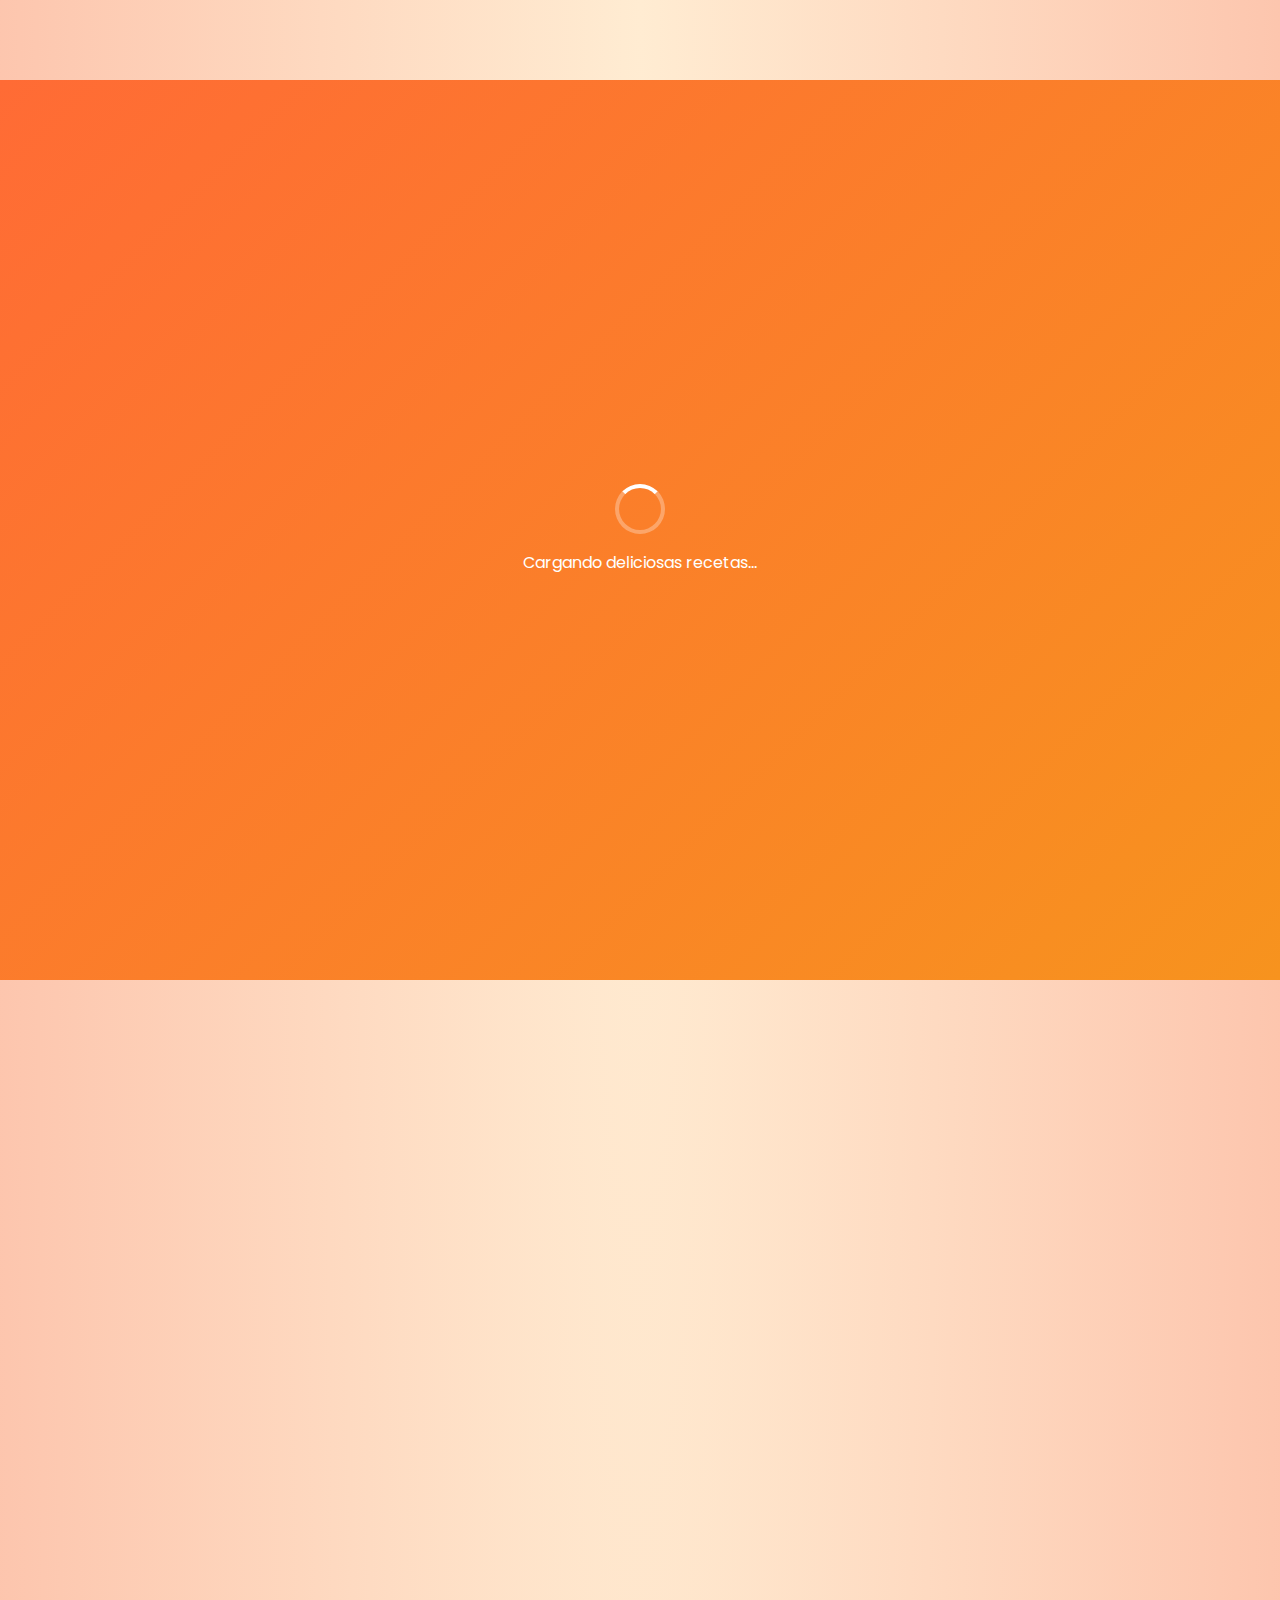
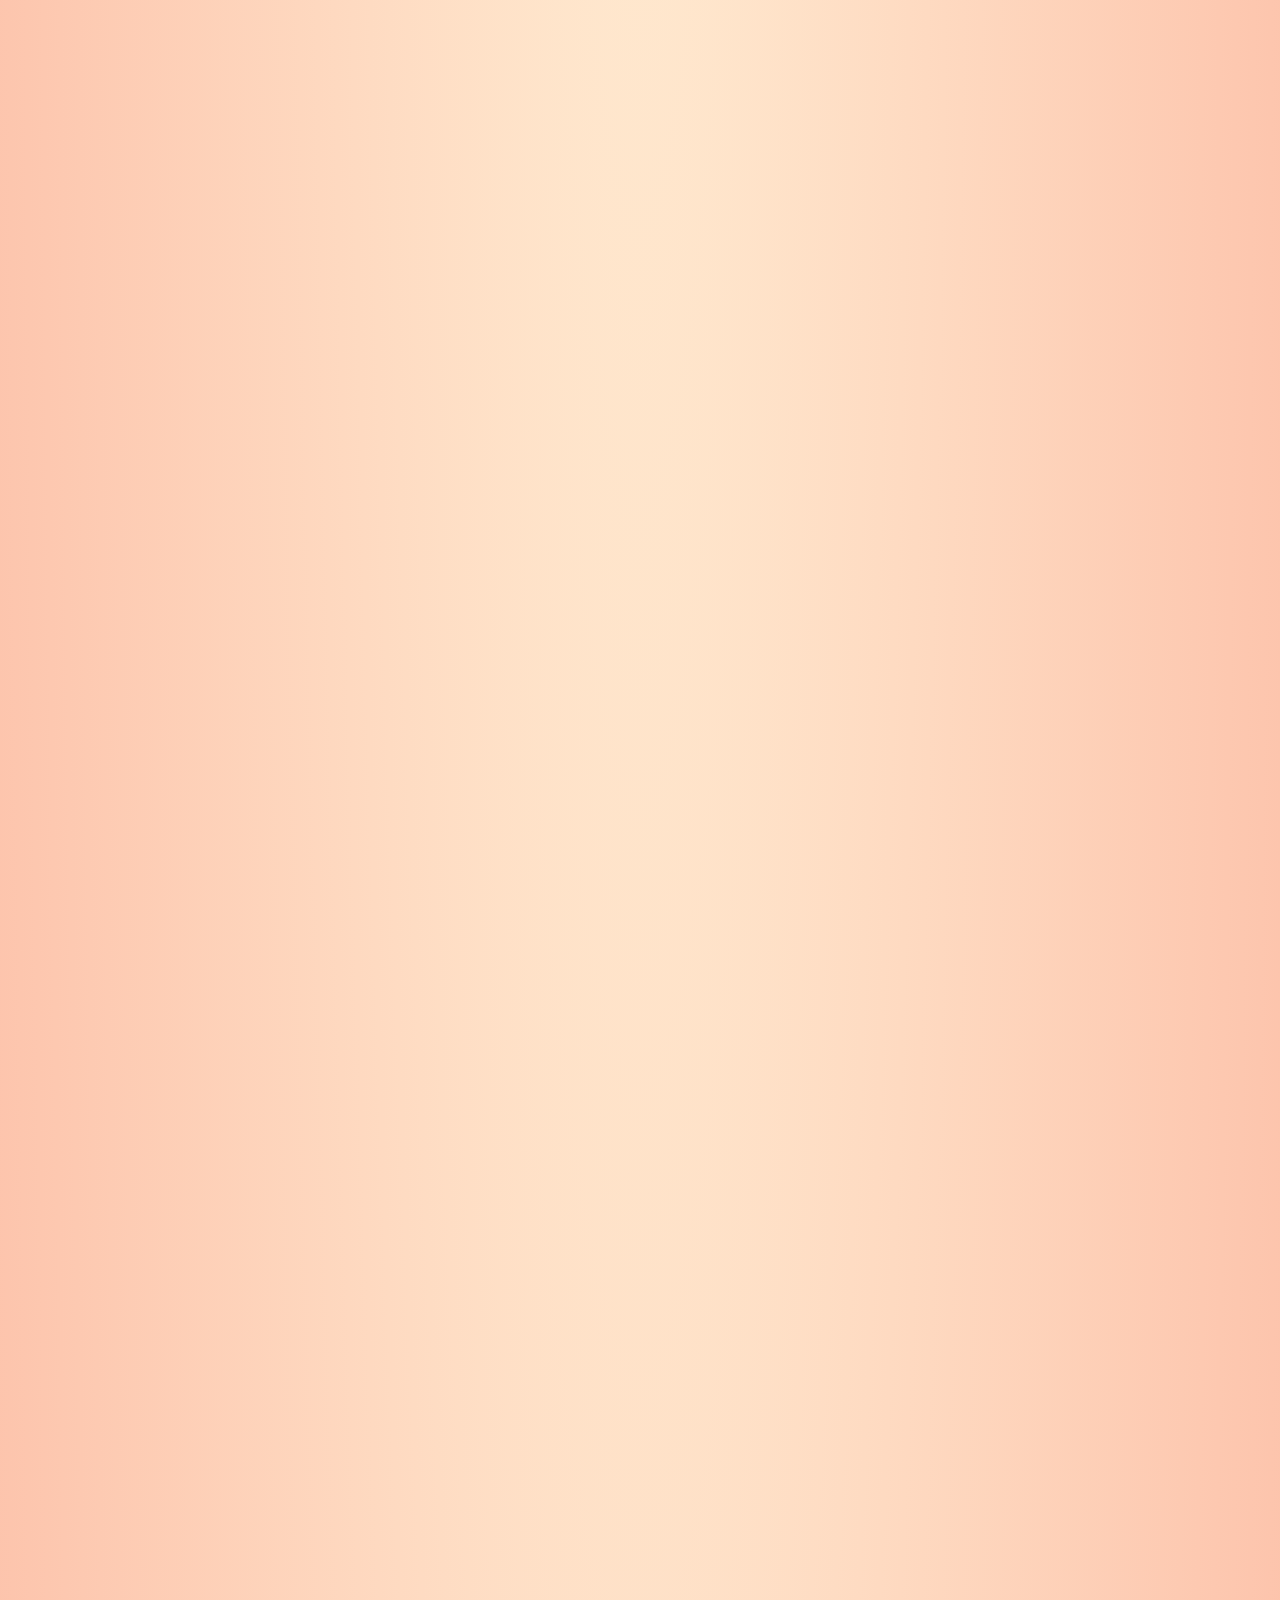
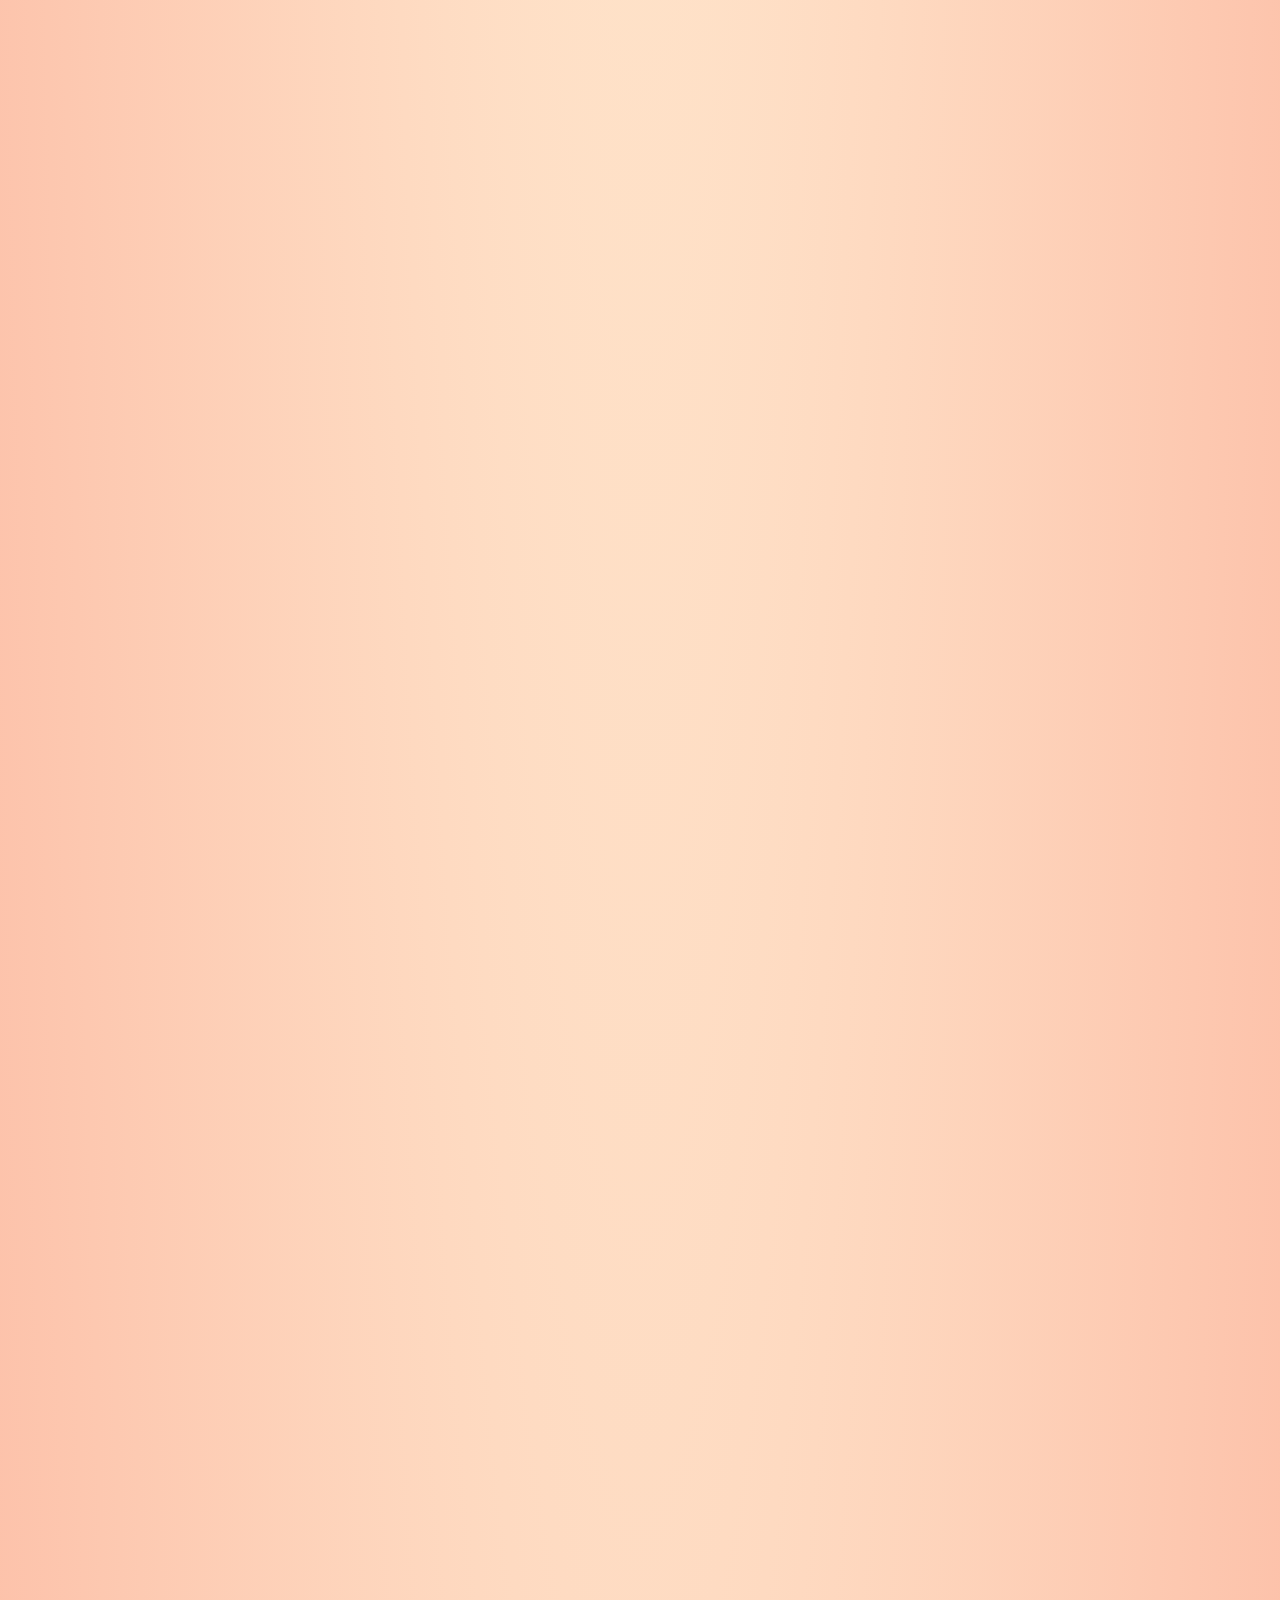
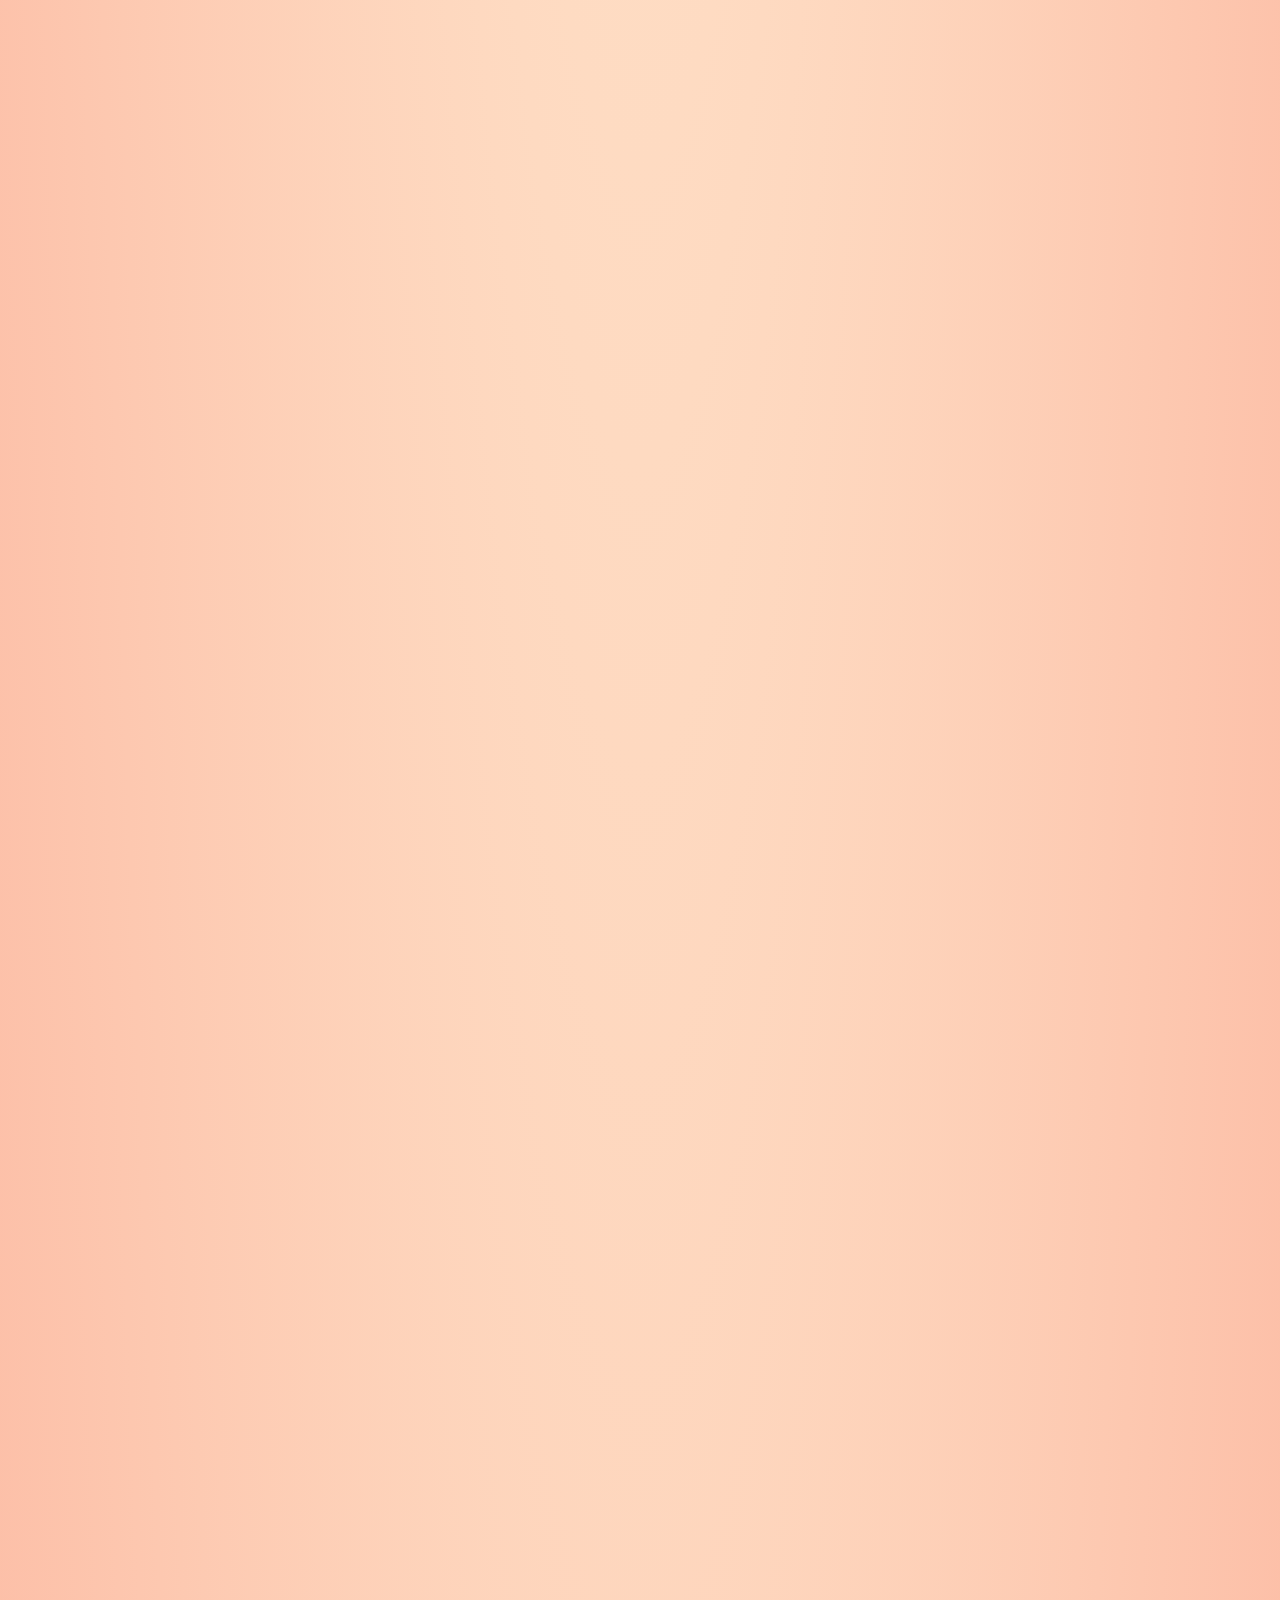
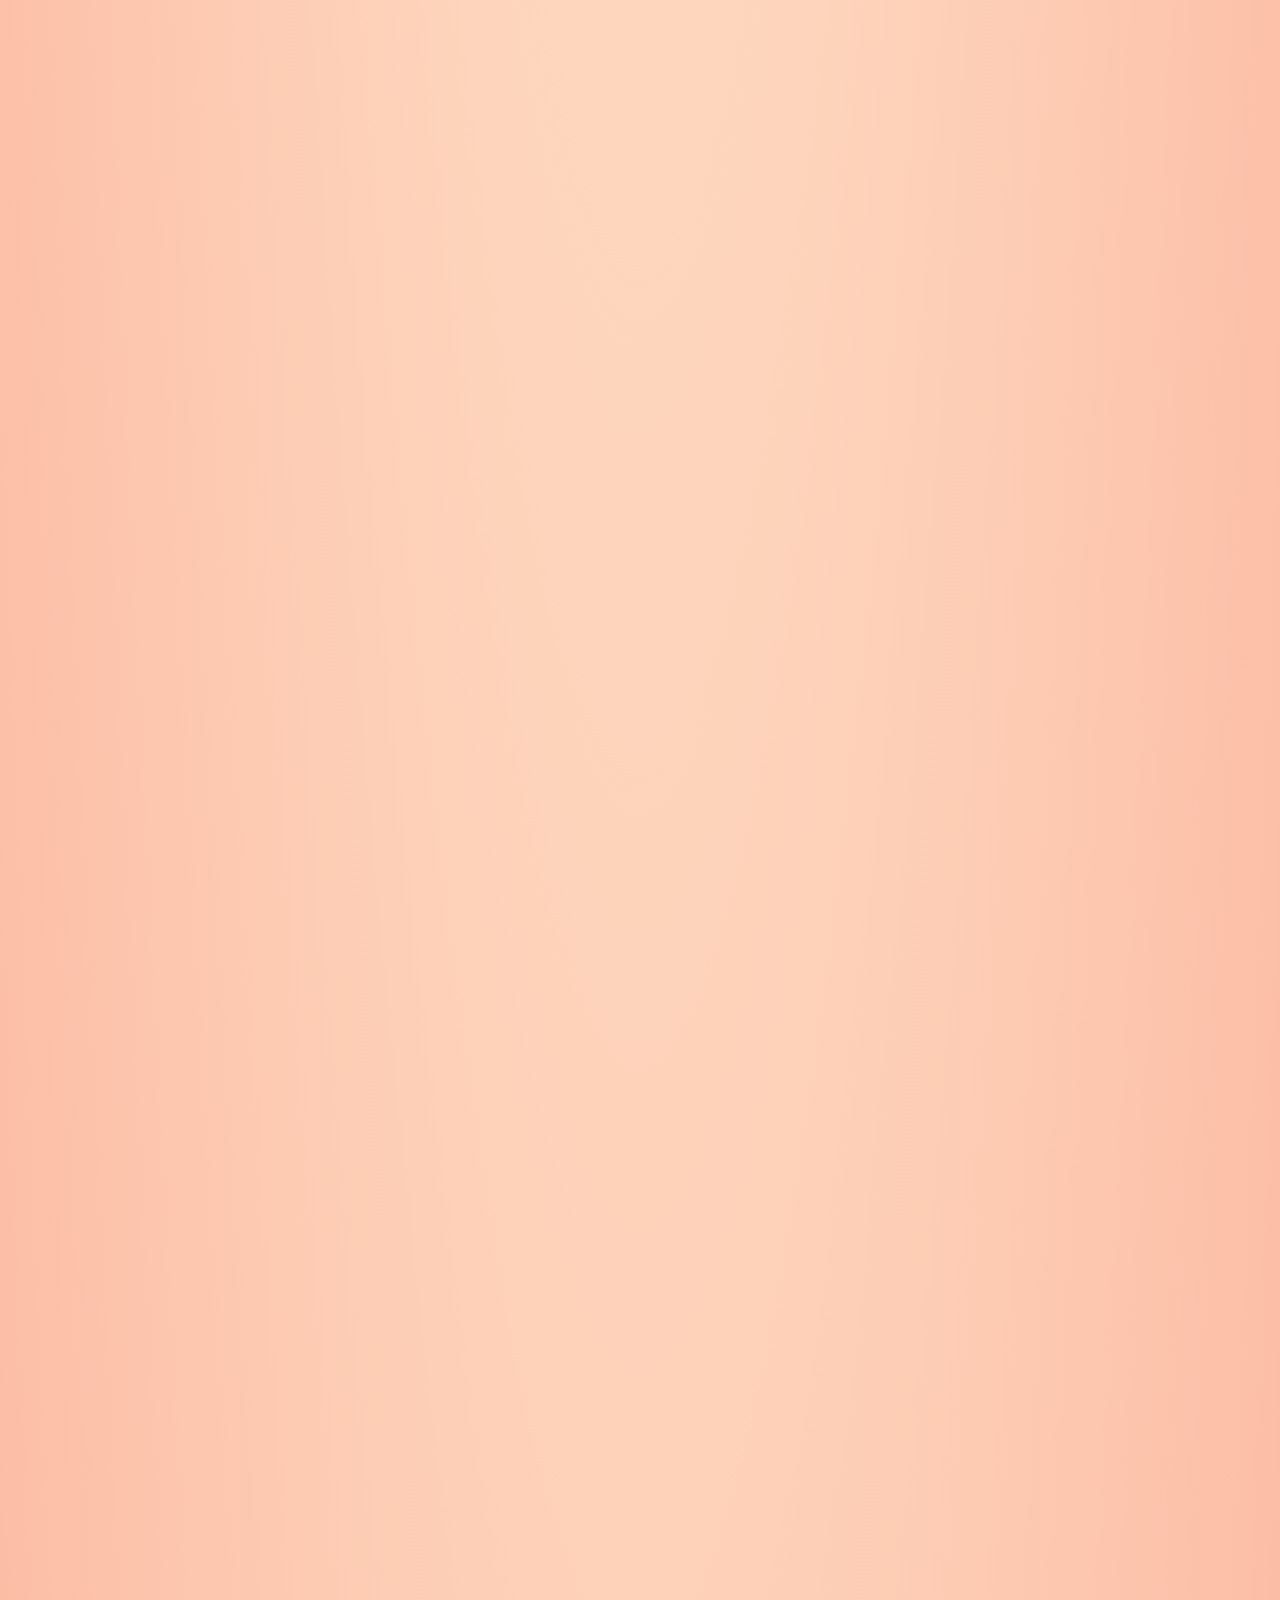
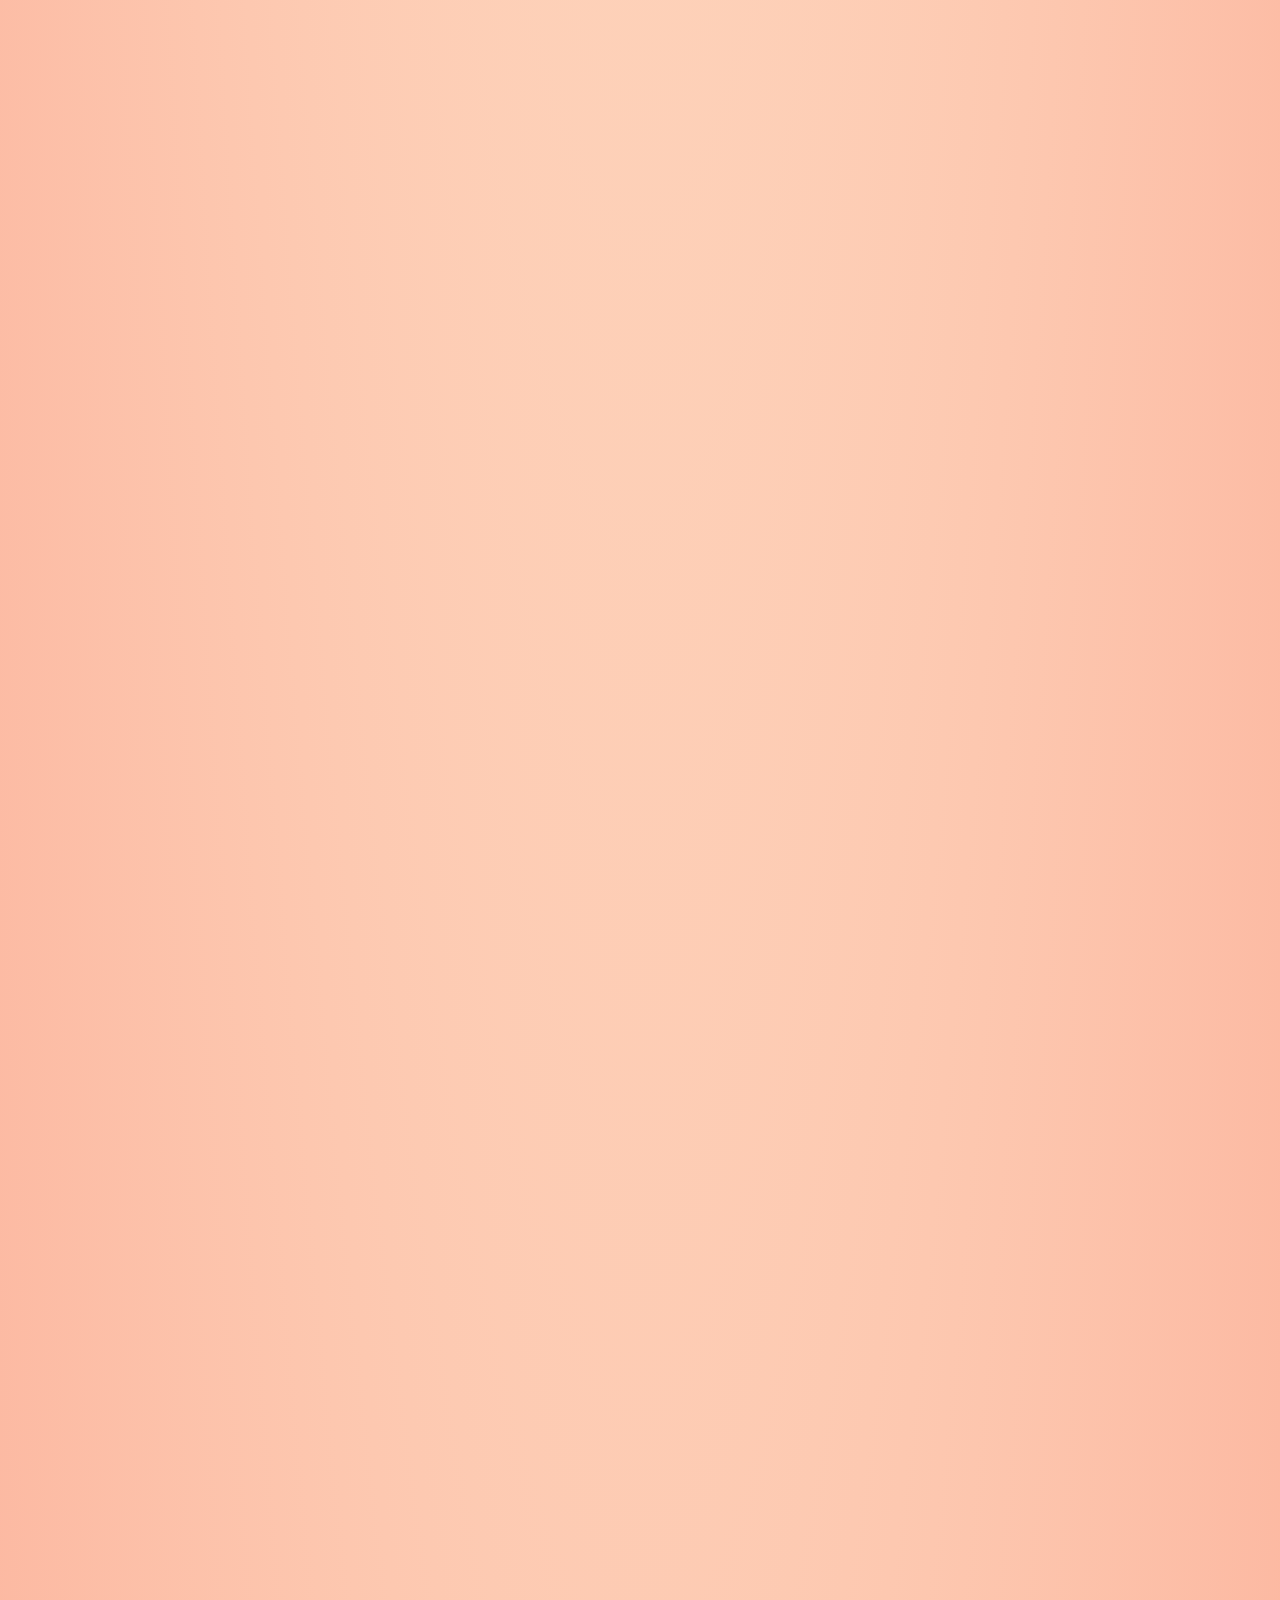
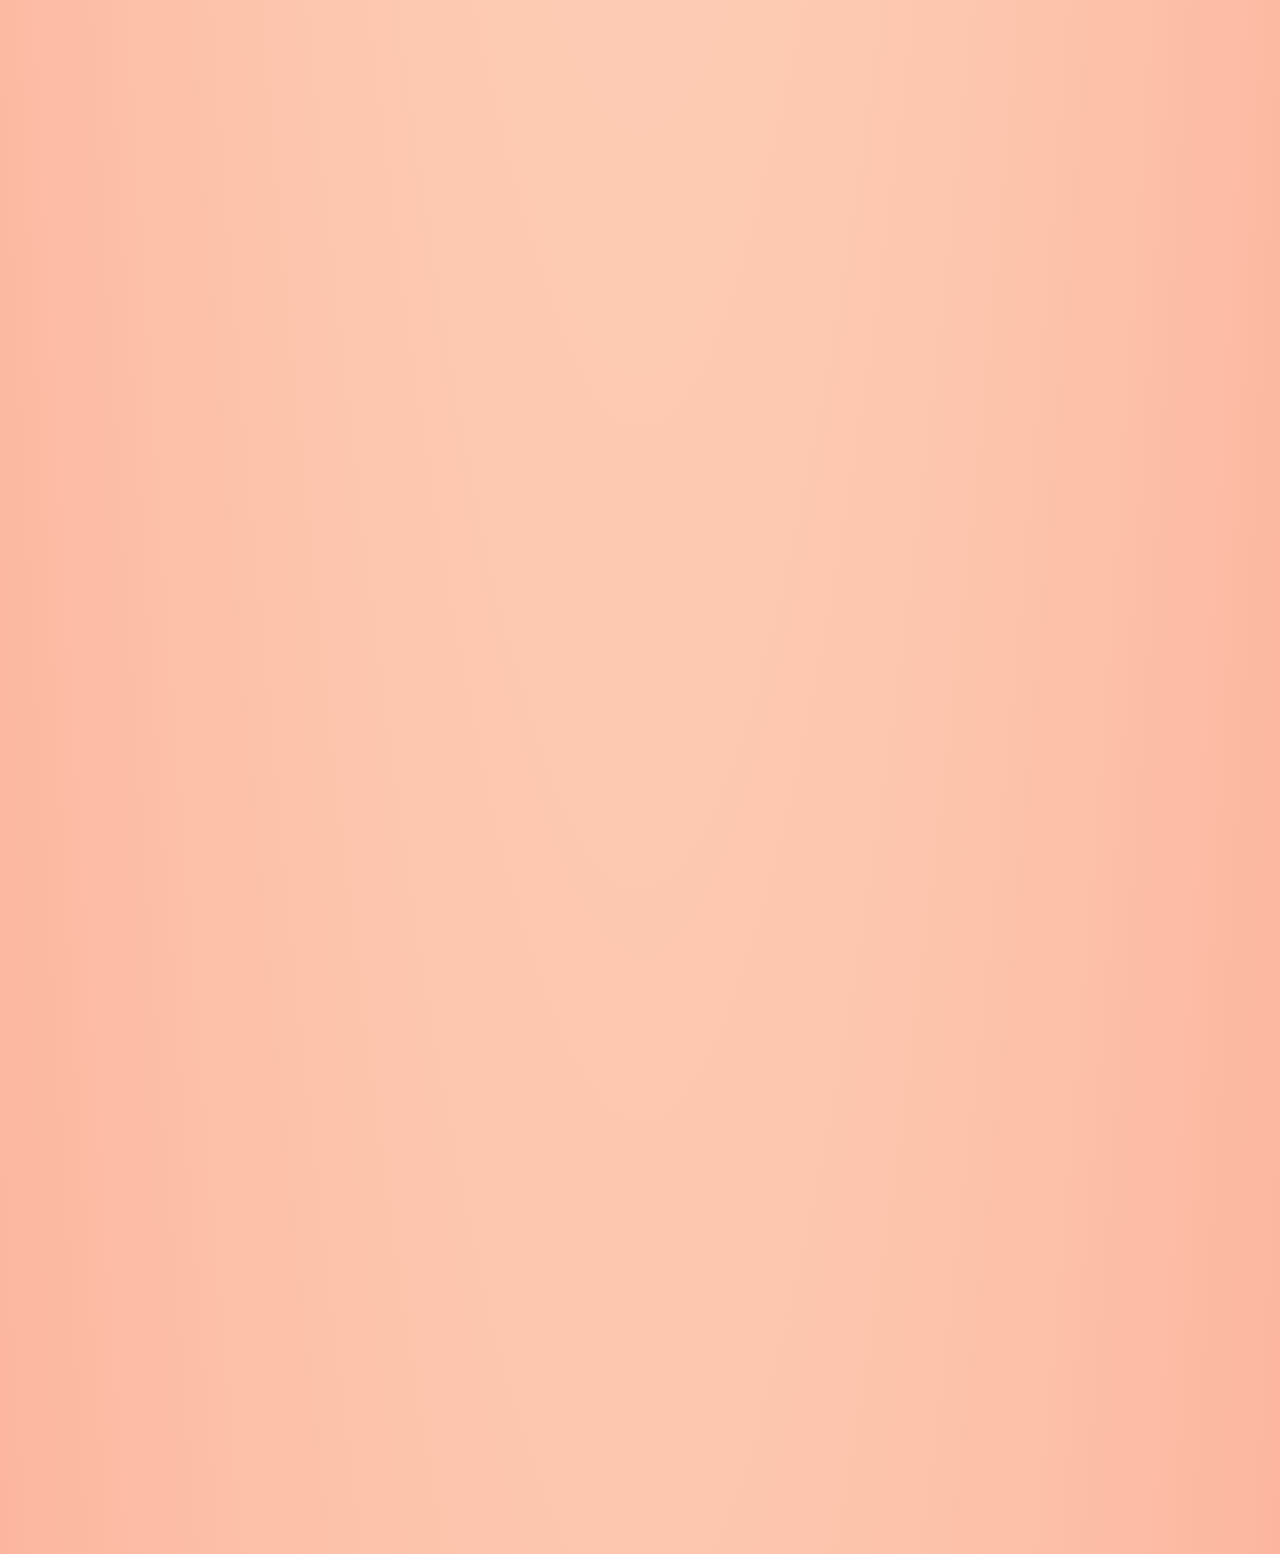
<file: auditoria/index.html>
<!DOCTYPE html>
<html lang="es">
<head>
    <meta charset="UTF-8">
    <meta name="viewport" content="width=device-width, initial-scale=1.0">
    <title>RecetApp - Tu libro de cocina digital</title>
    <meta name="description" content="Descubre deliciosas recetas organizadas por categorías con videos instructivos">
    <link rel="preconnect" href="https://fonts.googleapis.com">
    <link rel="preconnect" href="https://fonts.gstatic.com" crossorigin>
    <link href="https://fonts.googleapis.com/css2?family=Poppins:wght@300;400;500;600;700&display=swap" rel="stylesheet">
    <link rel="stylesheet" href="styles.css">
</head>
<body>
    <!-- Loading Screen -->
    <div id="loading-screen" class="loading-screen">
        <div class="loading-spinner">
            <div class="spinner"></div>
            <p>Cargando deliciosas recetas...</p>
        </div>
    </div>

    <!-- Header -->
    <header class="header">
        <div class="header-content">
            <div class="logo">
                <h1>🍳 Cooksy</h1>
            </div>
            <div class="header-controls">
                <div class="search-container">
                    <input type="text" id="search-input" placeholder="Buscar recetas o ingredientes..." aria-label="Buscar recetas">
                    <button id="search-btn" aria-label="Buscar">🔍</button>
                </div>
                <button id="theme-toggle" class="theme-toggle" aria-label="Cambiar tema">
                    <span class="theme-icon">🌙</span>
                </button>
                <button id="suggest-recipe-btn" class="suggest-btn" aria-label="Sugerir receta">
                    ➕ Sugerir Receta
                </button>
            </div>
        </div>
    </header>

    <!-- Main Container -->
    <div class="app-container">
        <!-- Sidebar Navigation -->
        <nav class="sidebar" role="navigation" aria-label="Categorías de recetas">
            <div class="sidebar-header">
                <h2>Categorías</h2>
                <button id="sidebar-toggle" class="sidebar-toggle-btn" aria-label="Colapsar menú">
                    <span>←</span>
                </button>
            </div>
            <ul class="category-list">
                <li>
                    <button class="category-btn active" data-category="Todas" aria-label="Ver todas las recetas">
                        <span class="category-icon">🍽️</span>
                        <span class="category-name">Todas las recetas</span>
                    </button>
                </li>
                <li>
                    <button class="category-btn" data-category="Desayunos" aria-label="Ver desayunos">
                        <span class="category-icon">🍳</span>
                        <span class="category-name">Desayunos</span>
                    </button>
                </li>
                <li>
                    <button class="category-btn" data-category="Almuerzos" aria-label="Ver almuerzos">
                        <span class="category-icon">🍝</span>
                        <span class="category-name">Almuerzos</span>
                    </button>
                </li>
                <li>
                    <button class="category-btn" data-category="Cenas" aria-label="Ver cenas">
                        <span class="category-icon">🌙</span>
                        <span class="category-name">Cenas</span>
                    </button>
                </li>
                <li>
                    <button class="category-btn" data-category="Postres" aria-label="Ver postres">
                        <span class="category-icon">🍰</span>
                        <span class="category-name">Postres</span>
                    </button>
                </li>
                <li>
                    <button class="category-btn" data-category="Snacks o meriendas" aria-label="Ver snacks">
                        <span class="category-icon">🥨</span>
                        <span class="category-name">Snacks</span>
                    </button>
                </li>
            </ul>
        </nav>

        <!-- Main Content -->
        <main class="main-content" role="main">
            <section class="hero-section">
                <div class="hero-content">
                    <h2 id="category-title">Desayunos</h2>
                    <p id="category-description">Comienza tu día con energía</p>
                </div>
            </section>

            <section class="filters-section">
                <div class="filters-container">
                    <div class="filter-group">
                        <label for="ingredient-filter">Filtrar por ingrediente:</label>
                        <select id="ingredient-filter" aria-label="Filtrar por ingrediente">
                            <option value="">Todos los ingredientes</option>
                        </select>
                    </div>
                    <div class="results-count">
                        <span id="results-count">0 recetas encontradas</span>
                    </div>
                </div>
            </section>

            <section class="recipes-section">
                <div id="recipes-container" class="recipes-grid" role="region" aria-label="Lista de recetas">
                    <!-- Recipes will be loaded here -->
                </div>
            </section>
        </main>
    </div>

    <!-- Recipe Modal -->
    <div id="recipe-modal" class="modal" role="dialog" aria-labelledby="modal-title" aria-hidden="true">
        <div class="modal-content">
            <div class="modal-header">
                <h3 id="modal-title"></h3>
                <button id="close-modal" class="close-btn" aria-label="Cerrar modal">&times;</button>
            </div>
            <div class="modal-body">
                <div class="recipe-details">
                    <div class="recipe-info">
                        <div class="ingredients-section">
                            <h4>Ingredientes</h4>
                            <ul id="modal-ingredients"></ul>
                        </div>
                        <div class="preparation-section">
                            <h4>Preparación</h4>
                            <p id="modal-preparation"></p>
                        </div>
                    </div>
                    <div class="video-section">
                        <div id="modal-video-container"></div>
                    </div>
                </div>
            </div>
        </div>
    </div>

    <!-- Video Modal -->
    <div id="video-modal" class="modal video-modal" role="dialog" aria-labelledby="video-modal-title" aria-hidden="true">
        <div class="modal-content">
            <div class="modal-header">
                <h3 id="video-modal-title">Video Tutorial</h3>
                <button id="close-video-modal" class="close-btn" aria-label="Cerrar video">&times;</button>
            </div>
            <div class="modal-body">
                <div id="video-modal-container"></div>
            </div>
        </div>
    </div>

    <!-- Suggest Recipe Modal -->
    <div id="suggest-modal" class="modal" role="dialog" aria-labelledby="suggest-modal-title" aria-hidden="true">
        <div class="modal-content">
            <div class="modal-header">
                <h3 id="suggest-modal-title">Sugerir Nueva Receta</h3>
                <button id="close-suggest-modal" class="close-btn" aria-label="Cerrar formulario">&times;</button>
            </div>
            <div class="modal-body">
                <form id="suggest-form" class="suggest-form">
                    <div class="form-group">
                        <label for="recipe-name">Nombre de la receta *</label>
                        <input type="text" id="recipe-name" name="recipeName" required aria-required="true">
                    </div>
                    
                    <div class="form-group">
                        <label for="recipe-category">Categoría *</label>
                        <select id="recipe-category" name="category" required aria-required="true">
                            <option value="">Selecciona una categoría</option>
                            <option value="Desayunos">Desayunos</option>
                            <option value="Almuerzos">Almuerzos</option>
                            <option value="Cenas">Cenas</option>
                            <option value="Postres">Postres</option>
                            <option value="Snacks o meriendas">Snacks o meriendas</option>
                        </select>
                    </div>
                    
                    <div class="form-group">
                        <label for="recipe-ingredients">Ingredientes (uno por línea) *</label>
                        <textarea id="recipe-ingredients" name="ingredients" rows="5" required aria-required="true" placeholder="Ejemplo:&#10;2 huevos&#10;1 taza de harina&#10;1/2 taza de leche"></textarea>
                    </div>
                    
                    <div class="form-group">
                        <label for="recipe-preparation">Preparación *</label>
                        <textarea id="recipe-preparation" name="preparation" rows="4" required aria-required="true" placeholder="Describe los pasos de preparación..."></textarea>
                    </div>
                    
                    <div class="form-group">
                        <label for="recipe-video">URL del video de YouTube (opcional)</label>
                        <input type="url" id="recipe-video" name="videoUrl" placeholder="https://www.youtube.com/watch?v=...">
                    </div>
                    
                    <div class="form-group">
                        <label for="user-name">Tu nombre (opcional)</label>
                        <input type="text" id="user-name" name="userName" placeholder="¿Cómo te llamas?">
                    </div>
                    
                    <div class="form-actions">
                        <button type="button" id="cancel-suggest" class="btn-secondary">Cancelar</button>
                        <button type="submit" class="btn-primary">Enviar Sugerencia</button>
                    </div>
                </form>
            </div>
        </div>
    </div>

    <!-- Mobile Menu Toggle -->
    <button id="mobile-menu-toggle" class="mobile-menu-toggle" aria-label="Abrir menú">
        <span></span>
        <span></span>
        <span></span>
    </button>
    <footer></footer>

    <script src="script.js"></script>
</body>
</html>
</file>
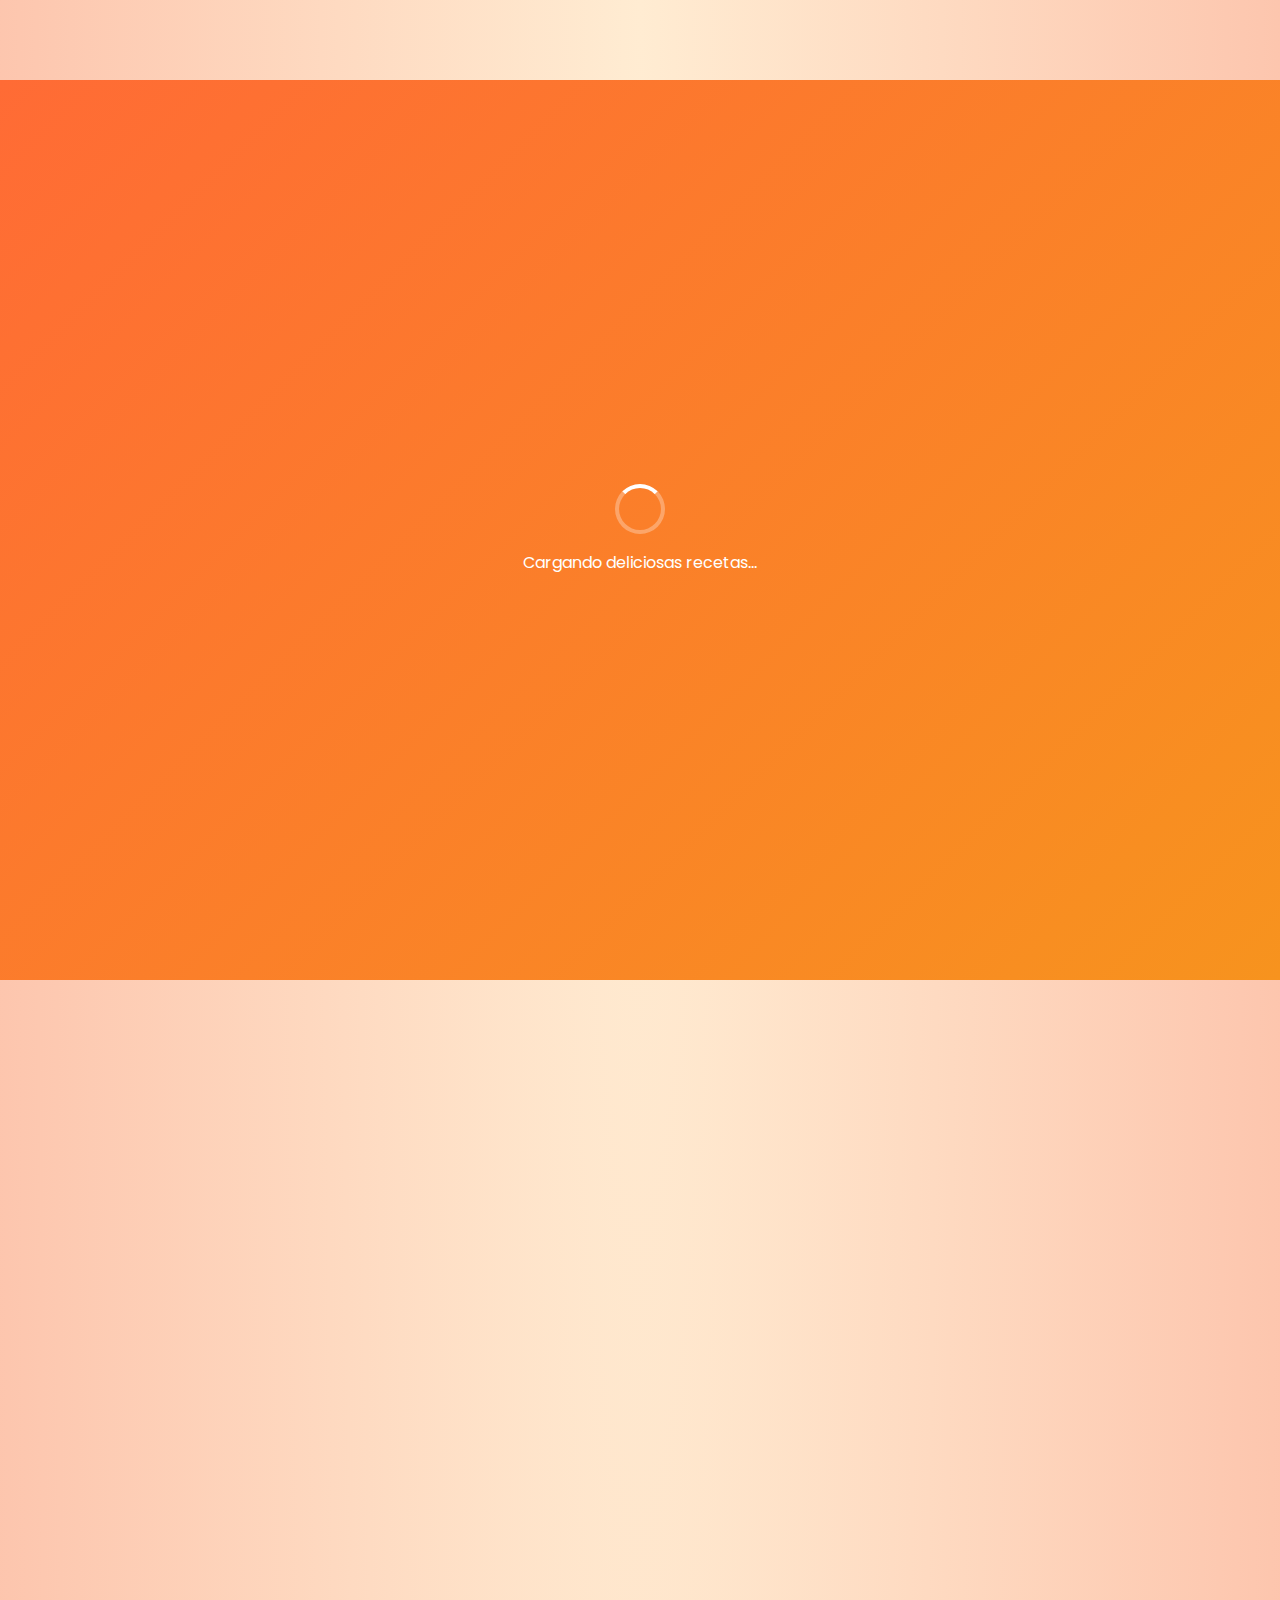
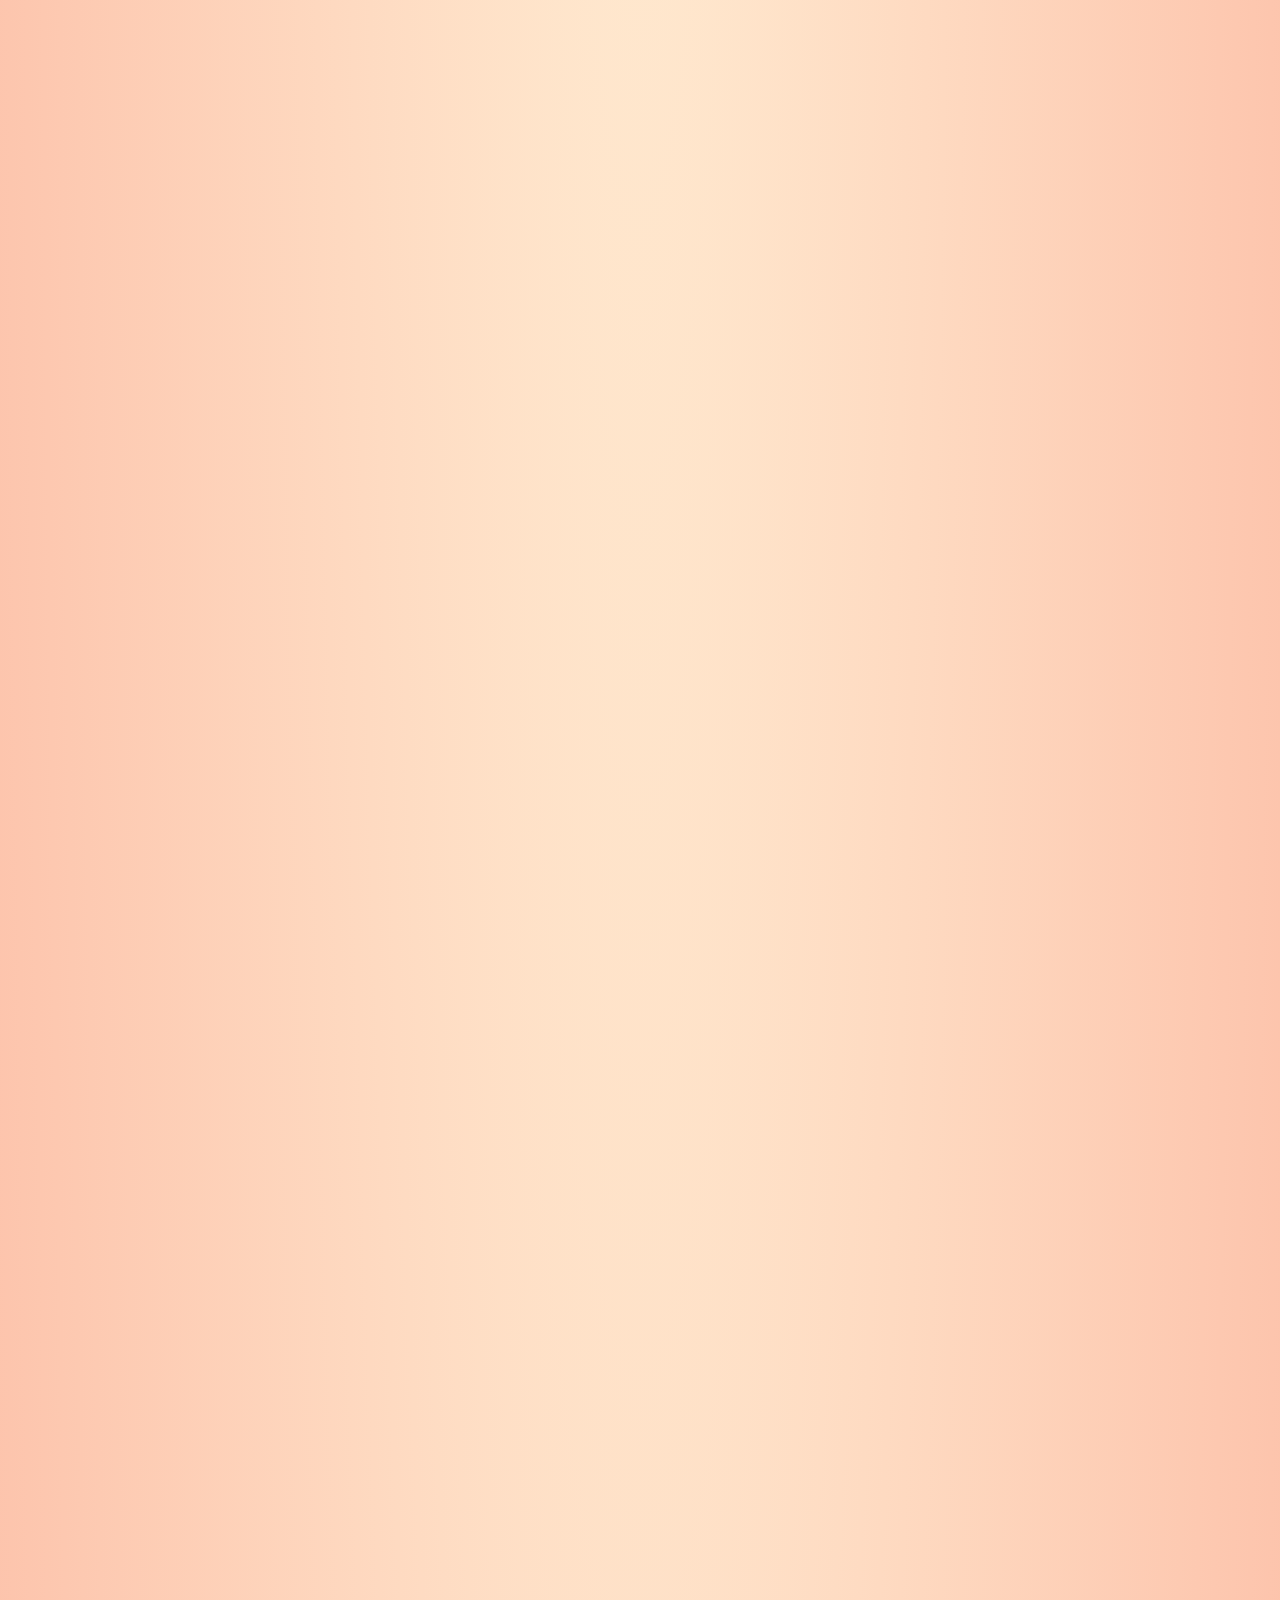
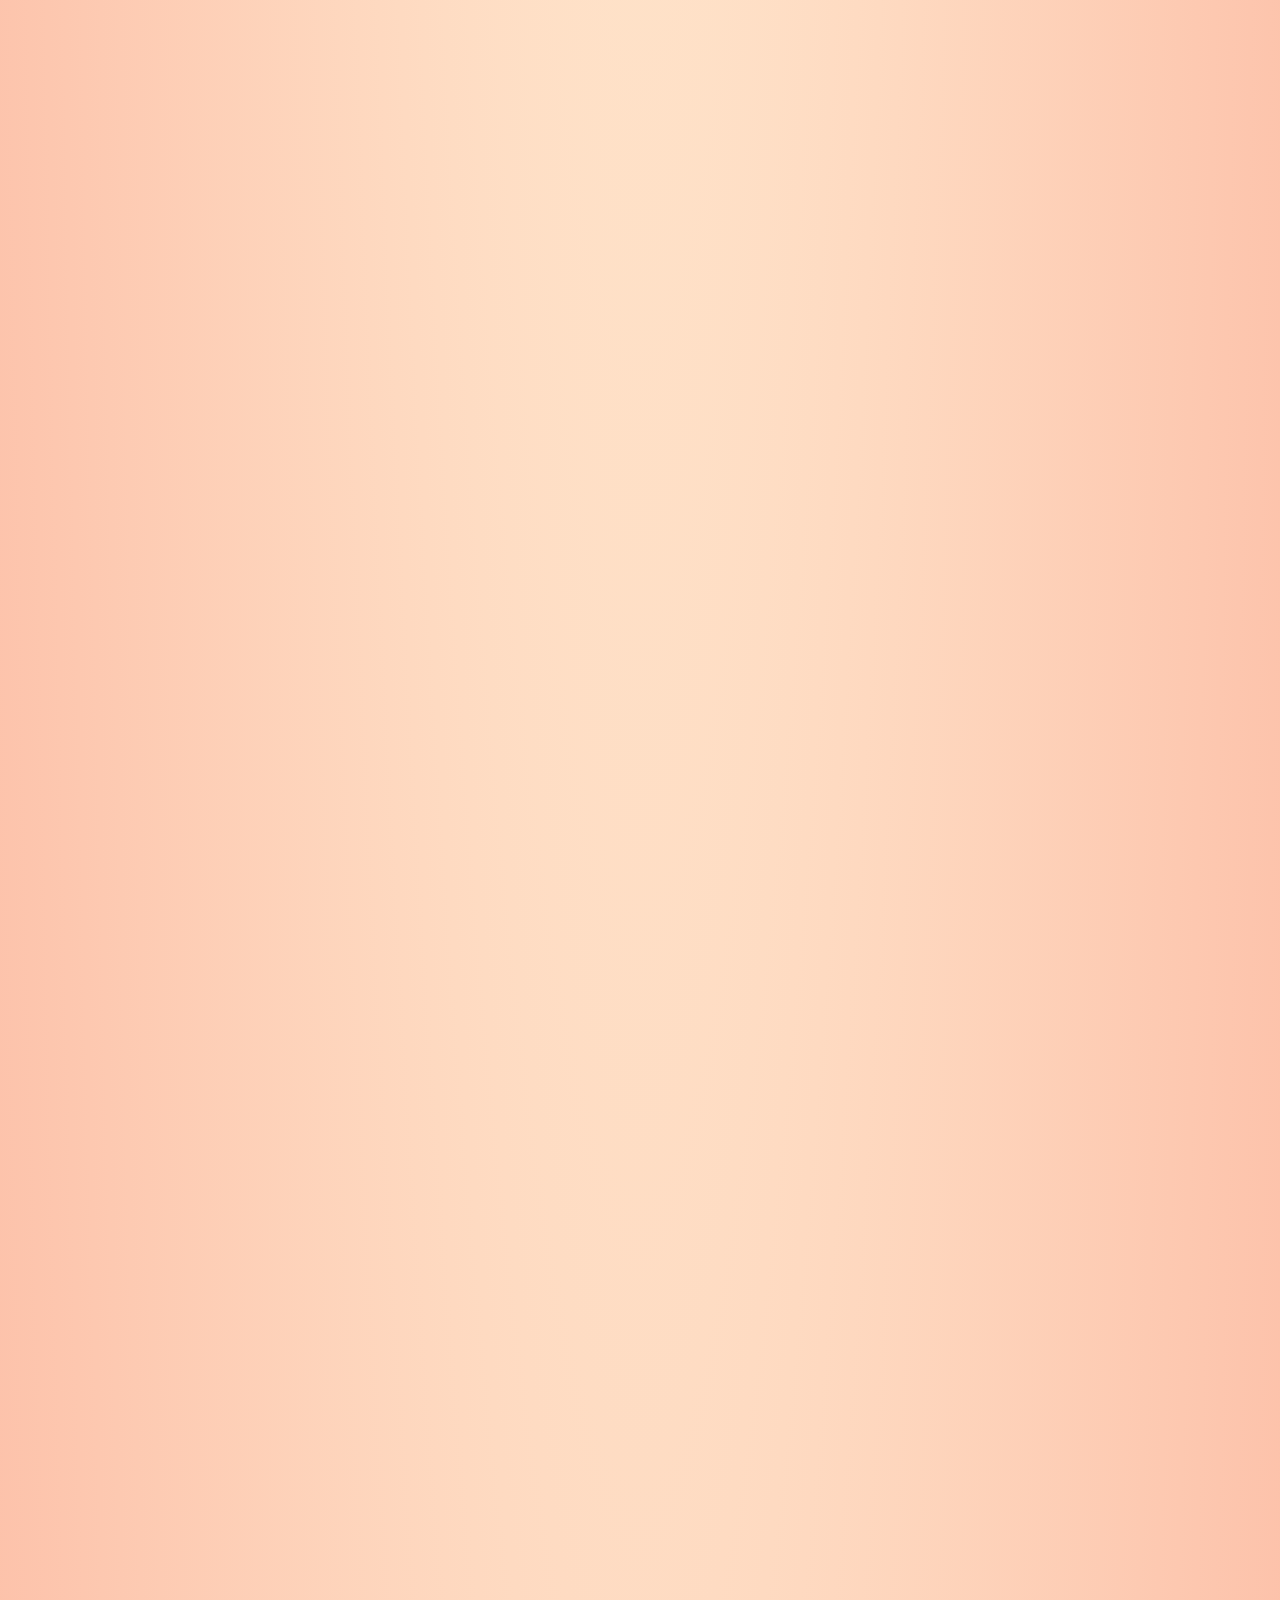
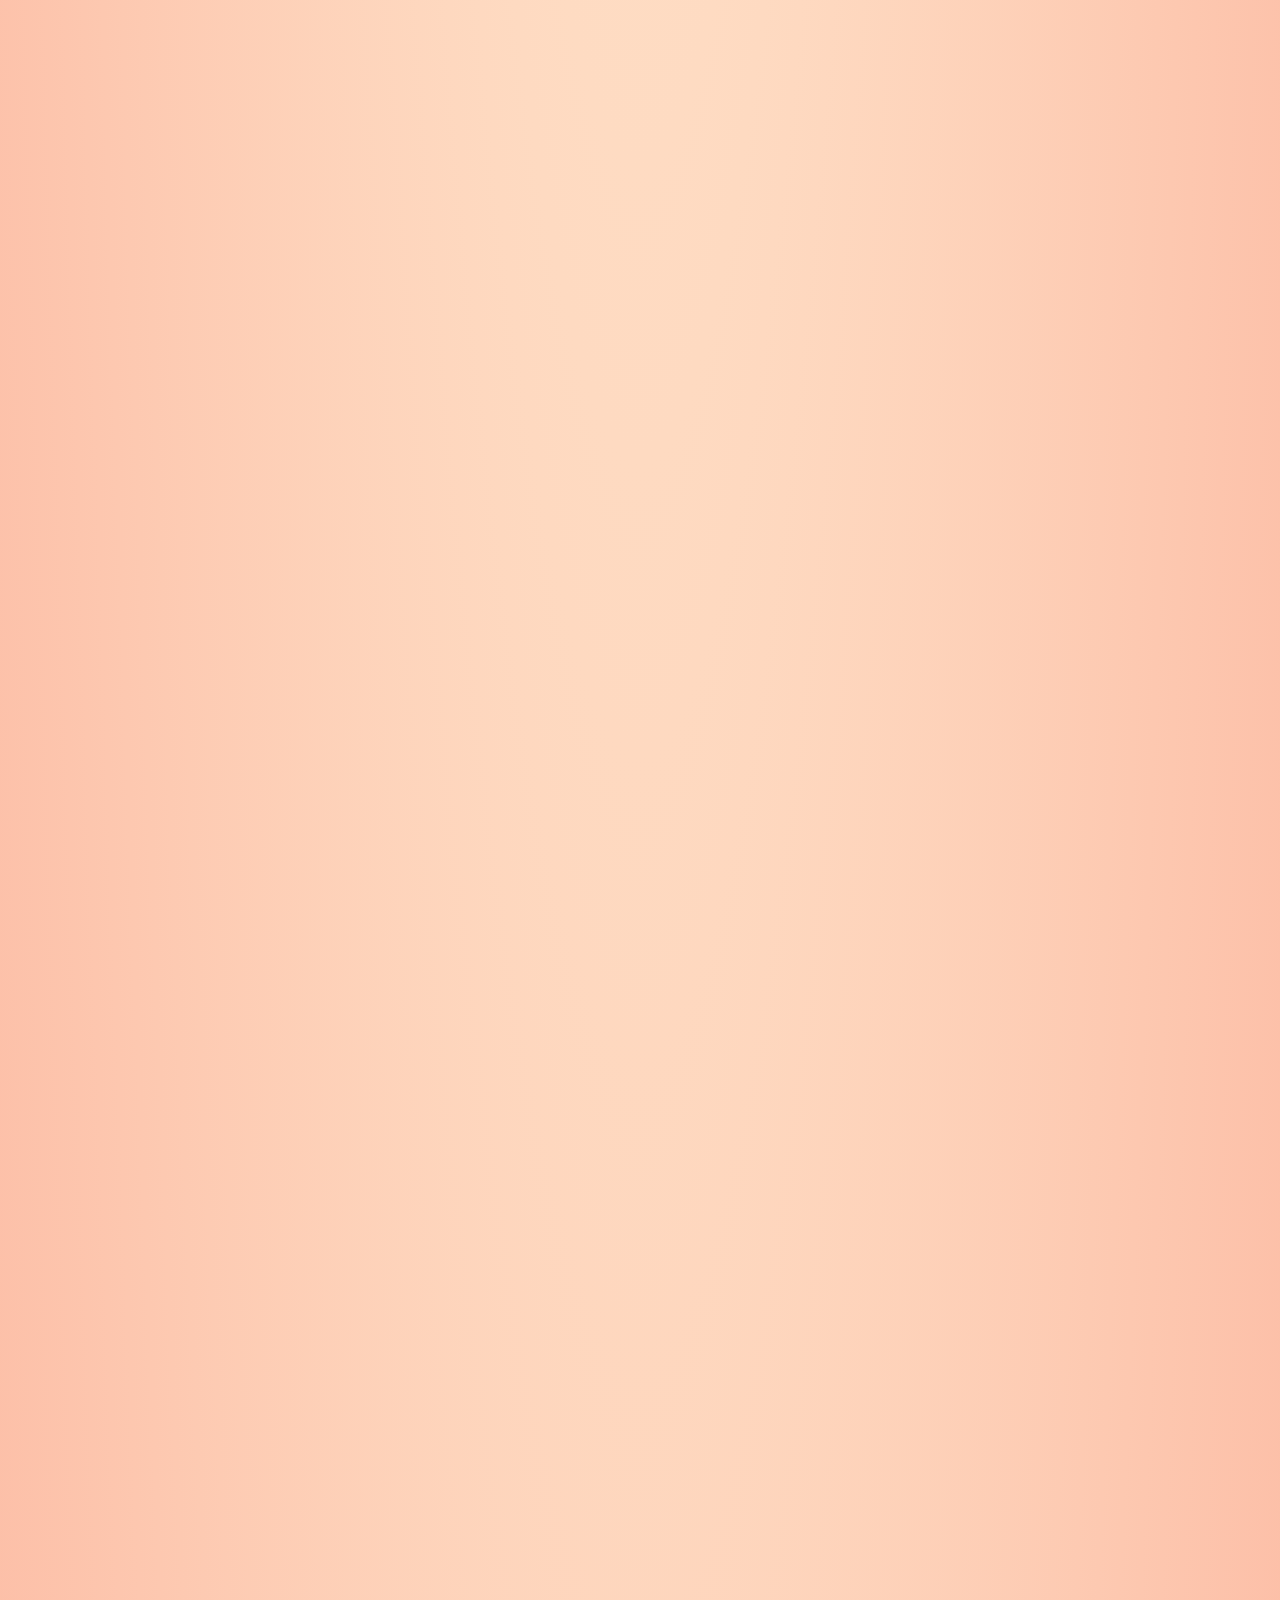
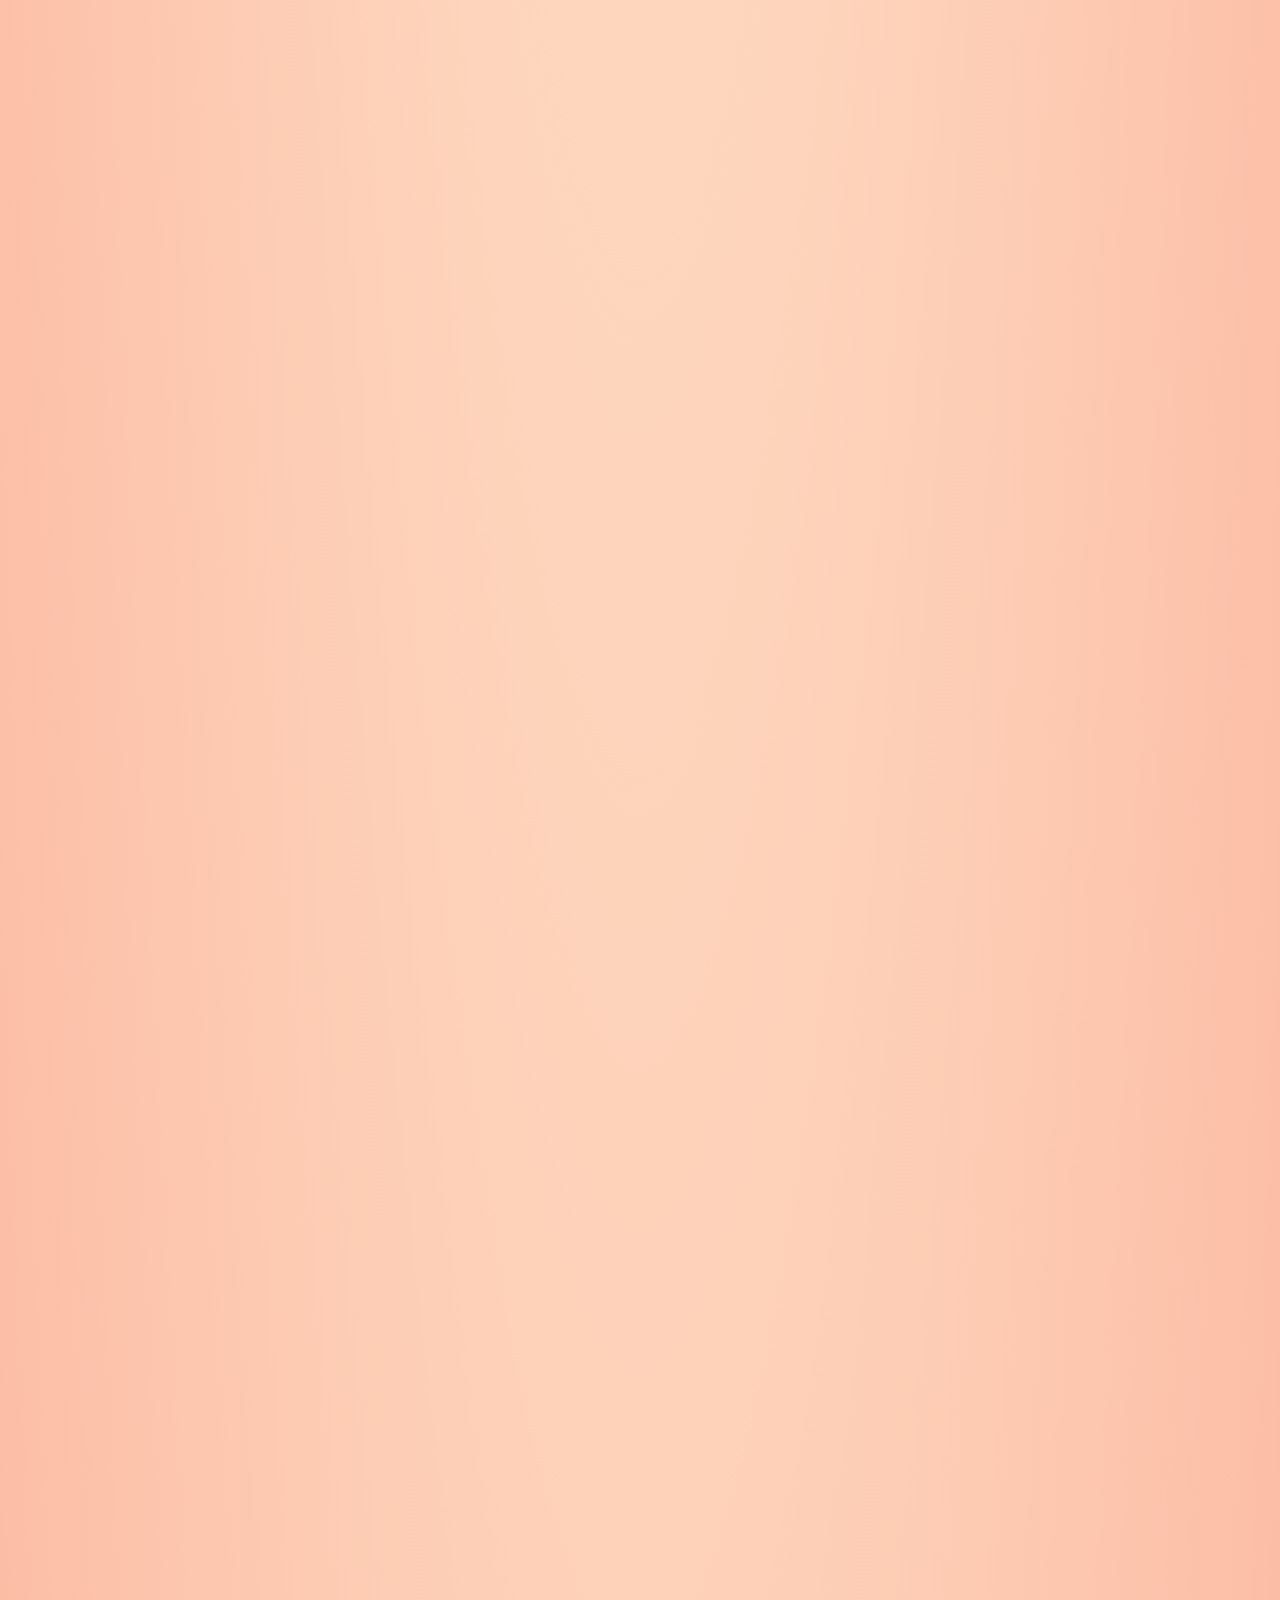
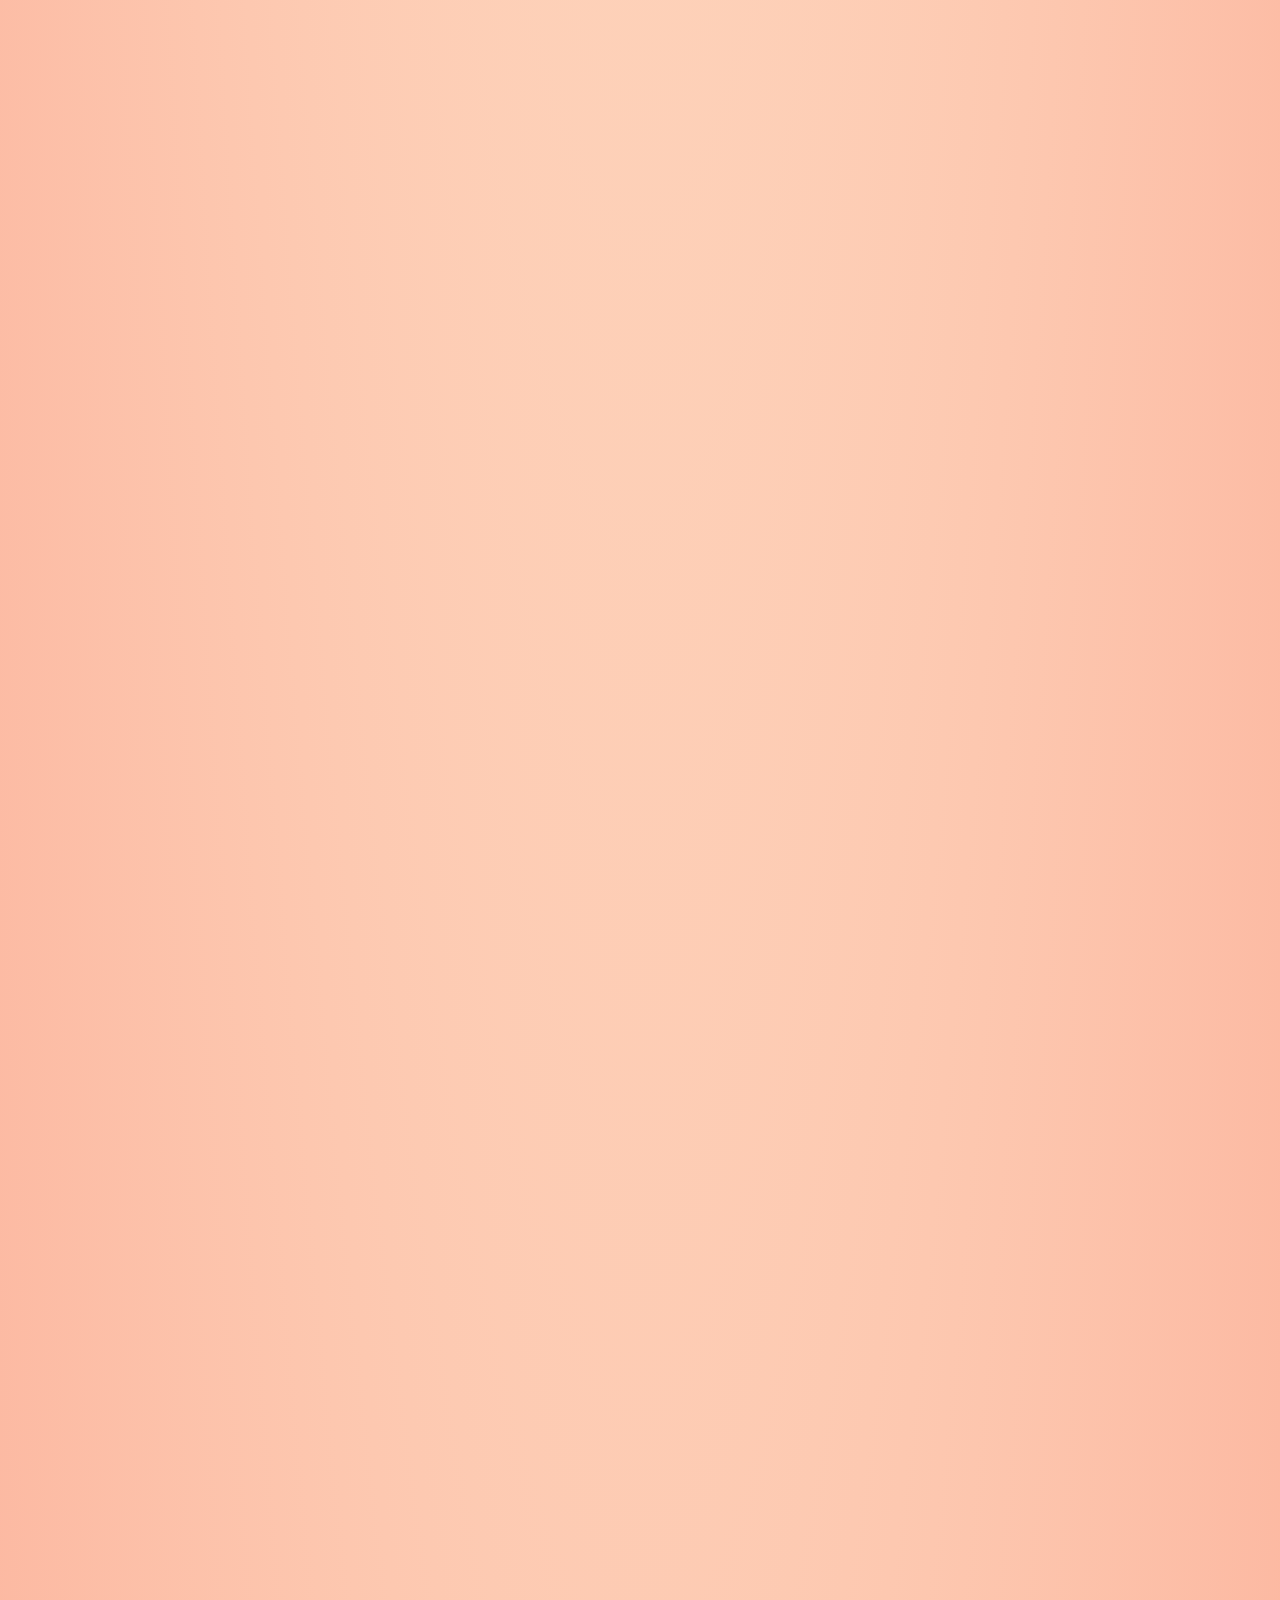
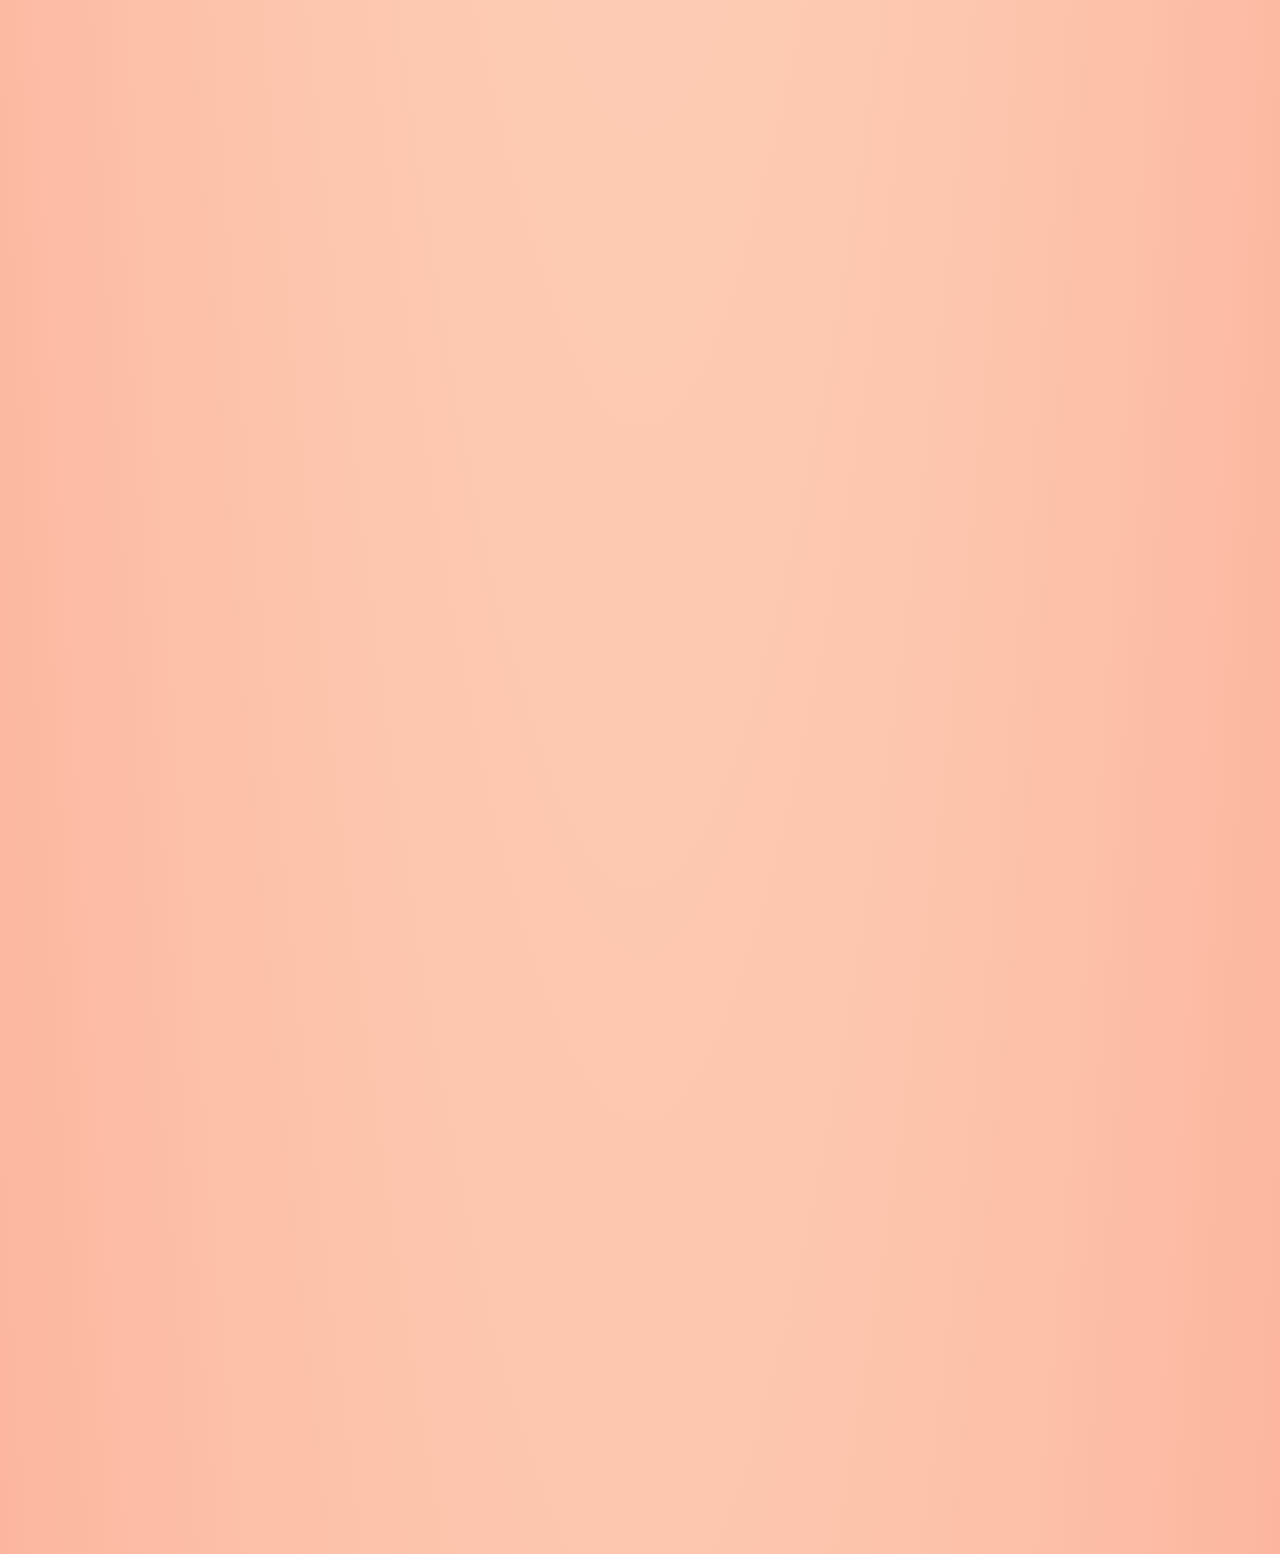
<file: auditoria/main.html>
<!DOCTYPE html>
<html lang="es">
<head>
    <meta charset="UTF-8">
    <meta name="viewport" content="width=device-width, initial-scale=1.0">
    <title>RecetApp - Tu libro de cocina digital</title>
    <meta name="description" content="Descubre deliciosas recetas organizadas por categorías con videos instructivos">
    <link rel="preconnect" href="https://fonts.googleapis.com">
    <link rel="preconnect" href="https://fonts.gstatic.com" crossorigin>
    <link href="https://fonts.googleapis.com/css2?family=Poppins:wght@300;400;500;600;700&display=swap" rel="stylesheet">
    <link rel="stylesheet" href="styles.css">
</head>
<body>
    <!-- Loading Screen -->
    <div id="loading-screen" class="loading-screen">
        <div class="loading-spinner">
            <div class="spinner"></div>
            <p>Cargando deliciosas recetas...</p>
        </div>
    </div>

    <!-- Header -->
    <header class="header">
        <div class="header-content">
            <div class="logo">
                <h1>🍳 Cooksys</h1>
            </div>
            <div class="header-controls">
                <div class="search-container">
                    <input type="text" id="search-input" placeholder="Buscar recetas o ingredientes..." aria-label="Buscar recetas">
                    <button id="search-btn" aria-label="Buscar">🔍</button>
                </div>
                <button id="theme-toggle" class="theme-toggle" aria-label="Cambiar tema">
                    <span class="theme-icon">🌙</span>
                </button>
                <button id="suggest-recipe-btn" class="suggest-btn" aria-label="Sugerir receta">
                    ➕ Sugerir Receta
                </button>
            </div>
        </div>
    </header>

    <!-- Main Container -->
    <div class="app-container">
        <!-- Sidebar Navigation -->
        <nav class="sidebar" role="navigation" aria-label="Categorías de recetas">
            <div class="sidebar-header">
                <h2>Categorías</h2>
                <button id="sidebar-toggle" class="sidebar-toggle-btn" aria-label="Colapsar menú">
                    <span>←</span>
                </button>
            </div>
            <ul class="category-list">
                <li>
                    <button class="category-btn active" data-category="Todas" aria-label="Ver todas las recetas">
                        <span class="category-icon">🍽️</span>
                        <span class="category-name">Todas las recetas</span>
                    </button>
                </li>
                <li>
                    <button class="category-btn" data-category="Desayunos" aria-label="Ver desayunos">
                        <span class="category-icon">🍳</span>
                        <span class="category-name">Desayunos</span>
                    </button>
                </li>
                <li>
                    <button class="category-btn" data-category="Almuerzos" aria-label="Ver almuerzos">
                        <span class="category-icon">🍝</span>
                        <span class="category-name">Almuerzos</span>
                    </button>
                </li>
                <li>
                    <button class="category-btn" data-category="Cenas" aria-label="Ver cenas">
                        <span class="category-icon">🌙</span>
                        <span class="category-name">Cenas</span>
                    </button>
                </li>
                <li>
                    <button class="category-btn" data-category="Postres" aria-label="Ver postres">
                        <span class="category-icon">🍰</span>
                        <span class="category-name">Postres</span>
                    </button>
                </li>
                <li>
                    <button class="category-btn" data-category="Snacks o meriendas" aria-label="Ver snacks">
                        <span class="category-icon">🥨</span>
                        <span class="category-name">Snacks</span>
                    </button>
                </li>
            </ul>
        </nav>

        <!-- Main Content -->
        <main class="main-content" role="main">
            <section class="hero-section">
                <div class="hero-content">
                    <h2 id="category-title">Desayunos</h2>
                    <p id="category-description">Comienza tu día con energía</p>
                </div>
            </section>

            <section class="filters-section">
                <div class="filters-container">
                    <div class="filter-group">
                        <label for="ingredient-filter">Filtrar por ingrediente:</label>
                        <select id="ingredient-filter" aria-label="Filtrar por ingrediente">
                            <option value="">Todos los ingredientes</option>
                        </select>
                    </div>
                    <div class="results-count">
                        <span id="results-count">0 recetas encontradas</span>
                    </div>
                </div>
            </section>

            <section class="recipes-section">
                <div id="recipes-container" class="recipes-grid" role="region" aria-label="Lista de recetas">
                    <!-- Recipes will be loaded here -->
                </div>
            </section>
        </main>
    </div>

    <!-- Recipe Modal -->
    <div id="recipe-modal" class="modal" role="dialog" aria-labelledby="modal-title" aria-hidden="true">
        <div class="modal-content">
            <div class="modal-header">
                <h3 id="modal-title"></h3>
                <button id="close-modal" class="close-btn" aria-label="Cerrar modal">&times;</button>
            </div>
            <div class="modal-body">
                <div class="recipe-details">
                    <div class="recipe-info">
                        <div class="ingredients-section">
                            <h4>Ingredientes</h4>
                            <ul id="modal-ingredients"></ul>
                        </div>
                        <div class="preparation-section">
                            <h4>Preparación</h4>
                            <p id="modal-preparation"></p>
                        </div>
                    </div>
                    <div class="video-section">
                        <div id="modal-video-container"></div>
                    </div>
                </div>
            </div>
        </div>
    </div>

    <!-- Video Modal -->
    <div id="video-modal" class="modal video-modal" role="dialog" aria-labelledby="video-modal-title" aria-hidden="true">
        <div class="modal-content">
            <div class="modal-header">
                <h3 id="video-modal-title">Video Tutorial</h3>
                <button id="close-video-modal" class="close-btn" aria-label="Cerrar video">&times;</button>
            </div>
            <div class="modal-body">
                <div id="video-modal-container"></div>
            </div>
        </div>
    </div>

    <!-- Suggest Recipe Modal -->
    <div id="suggest-modal" class="modal" role="dialog" aria-labelledby="suggest-modal-title" aria-hidden="true">
        <div class="modal-content">
            <div class="modal-header">
                <h3 id="suggest-modal-title">Sugerir Nueva Receta</h3>
                <button id="close-suggest-modal" class="close-btn" aria-label="Cerrar formulario">&times;</button>
            </div>
            <div class="modal-body">
                <form id="suggest-form" class="suggest-form">
                    <div class="form-group">
                        <label for="recipe-name">Nombre de la receta *</label>
                        <input type="text" id="recipe-name" name="recipeName" required aria-required="true">
                    </div>
                    
                    <div class="form-group">
                        <label for="recipe-category">Categoría *</label>
                        <select id="recipe-category" name="category" required aria-required="true">
                            <option value="">Selecciona una categoría</option>
                            <option value="Desayunos">Desayunos</option>
                            <option value="Almuerzos">Almuerzos</option>
                            <option value="Cenas">Cenas</option>
                            <option value="Postres">Postres</option>
                            <option value="Snacks o meriendas">Snacks o meriendas</option>
                        </select>
                    </div>
                    
                    <div class="form-group">
                        <label for="recipe-ingredients">Ingredientes (uno por línea) *</label>
                        <textarea id="recipe-ingredients" name="ingredients" rows="5" required aria-required="true" placeholder="Ejemplo:&#10;2 huevos&#10;1 taza de harina&#10;1/2 taza de leche"></textarea>
                    </div>
                    
                    <div class="form-group">
                        <label for="recipe-preparation">Preparación *</label>
                        <textarea id="recipe-preparation" name="preparation" rows="4" required aria-required="true" placeholder="Describe los pasos de preparación..."></textarea>
                    </div>
                    
                    <div class="form-group">
                        <label for="recipe-video">URL del video de YouTube (opcional)</label>
                        <input type="url" id="recipe-video" name="videoUrl" placeholder="https://www.youtube.com/watch?v=...">
                    </div>
                    
                    <div class="form-group">
                        <label for="user-name">Tu nombre (opcional)</label>
                        <input type="text" id="user-name" name="userName" placeholder="¿Cómo te llamas?">
                    </div>
                    
                    <div class="form-actions">
                        <button type="button" id="cancel-suggest" class="btn-secondary">Cancelar</button>
                        <button type="submit" class="btn-primary">Enviar Sugerencia</button>
                    </div>
                </form>
            </div>
        </div>
    </div>

    <!-- Mobile Menu Toggle -->
    <button id="mobile-menu-toggle" class="mobile-menu-toggle" aria-label="Abrir menú">
        <span></span>
        <span></span>
        <span></span>
    </button>
    <footer></footer>

    <script src="script.js"></script>
</body>
</html>
</file>
<file: auditoria/styles.css>
/* CSS Variables for theming */
:root {
  /* Light theme colors */
  --primary-color: #ff6b35;
  --secondary-color: #f7931e;
  --accent-color: #4ecdc4;
  --background-color: #fefefe;
  --surface-color: #ffffff;
  --text-primary: #2c3e50;
  --text-secondary: #7f8c8d;
  --text-muted: #95a5a6;
  --border-color: #e1e8ed;
  --shadow-light: rgba(0, 0, 0, 0.1);
  --shadow-medium: rgba(0, 0, 0, 0.15);
  --shadow-heavy: rgba(0, 0, 0, 0.25);

  /* Gradients */
  --gradient-primary: linear-gradient(135deg, #ff6b35 0%, #f7931e 100%);
  --gradient-secondary: linear-gradient(135deg, #4ecdc4 0%, #44a08d 100%);
  --gradient-background: radial-gradient(ellipse at top, #ffecd2 0%, #fcb69f 100%);
  --gradient-card: linear-gradient(145deg, #ffffff 0%, #f8f9fa 100%);

  /* Spacing */
  --spacing-xs: 0.25rem;
  --spacing-sm: 0.5rem;
  --spacing-md: 1rem;
  --spacing-lg: 1.5rem;
  --spacing-xl: 2rem;
  --spacing-xxl: 3rem;

  /* Typography */
  --font-family: "Poppins", -apple-system, BlinkMacSystemFont, "Segoe UI", Roboto, sans-serif;
  --font-size-xs: 0.75rem;
  --font-size-sm: 0.875rem;
  --font-size-base: 1rem;
  --font-size-lg: 1.125rem;
  --font-size-xl: 1.25rem;
  --font-size-2xl: 1.5rem;
  --font-size-3xl: 2rem;

  /* Border radius */
  --radius-sm: 0.375rem;
  --radius-md: 0.5rem;
  --radius-lg: 0.75rem;
  --radius-xl: 1rem;

  /* Transitions */
  --transition-fast: 0.15s ease-in-out;
  --transition-normal: 0.3s ease-in-out;
  --transition-slow: 0.5s ease-in-out;
}

/* Dark theme */
[data-theme="dark"] {
  --primary-color: #ff7849;
  --secondary-color: #ffa726;
  --accent-color: #26d0ce;
  --background-color: #1a1a1a;
  --surface-color: #2d2d2d;
  --text-primary: #ffffff;
  --text-secondary: #b0b0b0;
  --text-muted: #888888;
  --border-color: #404040;
  --shadow-light: rgba(0, 0, 0, 0.3);
  --shadow-medium: rgba(0, 0, 0, 0.4);
  --shadow-heavy: rgba(0, 0, 0, 0.6);

  --gradient-primary: linear-gradient(135deg, #ff7849 0%, #ffa726 100%);
  --gradient-secondary: linear-gradient(135deg, #26d0ce 0%, #1e9498 100%);
  --gradient-background: radial-gradient(ellipse at top, #2d2d2d 0%, #1a1a1a 100%);
  --gradient-card: linear-gradient(145deg, #2d2d2d 0%, #242424 100%);
}

/* Reset and base styles */
* {
  margin: 0;
  padding: 0;
  box-sizing: border-box;
}

html {
  scroll-behavior: smooth;
  scroll-snap-type: y mandatory;
}

body {
  font-family: var(--font-family);
  font-size: var(--font-size-base);
  line-height: 1.6;
  color: var(--text-primary);
  background: var(--gradient-background);
  min-height: 100vh;
  transition: all var(--transition-normal);
}

/* Loading Screen */
.loading-screen {
  position: fixed;
  top: 0;
  left: 0;
  width: 100%;
  height: 100%;
  background: var(--gradient-primary);
  display: flex;
  align-items: center;
  justify-content: center;
  z-index: 9999;
  transition: opacity var(--transition-slow), visibility var(--transition-slow);
}

.loading-screen.hidden {
  opacity: 0;
  visibility: hidden;
}

.loading-spinner {
  text-align: center;
  color: white;
}

.spinner {
  width: 50px;
  height: 50px;
  border: 4px solid rgba(255, 255, 255, 0.3);
  border-top: 4px solid white;
  border-radius: 50%;
  animation: spin 1s linear infinite;
  margin: 0 auto var(--spacing-md);
}

@keyframes spin {
  0% {
    transform: rotate(0deg);
  }
  100% {
    transform: rotate(360deg);
  }
}

/* Header */
.header {
  position: fixed;
  top: 0;
  left: 0;
  right: 0;
  background: var(--surface-color);
  backdrop-filter: blur(10px);
  border-bottom: 1px solid var(--border-color);
  z-index: 1000;
  transition: all var(--transition-normal);
}

.header-content {
  display: flex;
  align-items: center;
  justify-content: space-between;
  padding: var(--spacing-md) var(--spacing-xl);
  max-width: 1400px;
  margin: 0 auto;
}

.logo h1 {
  font-size: var(--font-size-2xl);
  font-weight: 700;
  background: var(--gradient-primary);
  -webkit-background-clip: text;
  -webkit-text-fill-color: transparent;
  background-clip: text;
}

.header-controls {
  display: flex;
  align-items: center;
  gap: var(--spacing-md);
}

.search-container {
  position: relative;
  display: flex;
  align-items: center;
}

#search-input {
  padding: var(--spacing-sm) var(--spacing-md);
  padding-right: 3rem;
  border: 2px solid var(--border-color);
  border-radius: var(--radius-lg);
  background: var(--surface-color);
  color: var(--text-primary);
  font-size: var(--font-size-sm);
  width: 300px;
  transition: all var(--transition-normal);
}

#search-input:focus {
  outline: none;
  border-color: var(--primary-color);
  box-shadow: 0 0 0 3px rgba(255, 107, 53, 0.1);
}

#search-btn {
  position: absolute;
  right: var(--spacing-sm);
  background: none;
  border: none;
  font-size: var(--font-size-lg);
  cursor: pointer;
  padding: var(--spacing-xs);
  border-radius: var(--radius-sm);
  transition: all var(--transition-fast);
}

#search-btn:hover {
  background: var(--border-color);
}

.theme-toggle {
  background: var(--surface-color);
  border: 2px solid var(--border-color);
  border-radius: var(--radius-lg);
  padding: var(--spacing-sm);
  cursor: pointer;
  font-size: var(--font-size-lg);
  transition: all var(--transition-normal);
}

.theme-toggle:hover {
  border-color: var(--primary-color);
  transform: scale(1.05);
}

.suggest-btn {
  background: var(--gradient-primary);
  color: white;
  border: none;
  border-radius: var(--radius-lg);
  padding: var(--spacing-sm) var(--spacing-md);
  font-weight: 500;
  cursor: pointer;
  transition: all var(--transition-normal);
  box-shadow: 0 4px 15px var(--shadow-light);
}

.suggest-btn:hover {
  transform: translateY(-2px);
  box-shadow: 0 6px 20px var(--shadow-medium);
}

/* App Container */
.app-container {
  display: flex;
  margin-top: 80px;
  min-height: calc(100vh - 80px);
}

/* Sidebar */
.sidebar {
  width: 280px;
  background: var(--surface-color);
  border-right: 1px solid var(--border-color);
  padding: var(--spacing-xl) 0;
  position: fixed;
  left: 0;
  top: 80px;
  height: calc(100vh - 80px);
  overflow-y: auto;
  transition: all var(--transition-normal);
  z-index: 100;
}

/* Sidebar toggle button */
.sidebar-toggle-btn {
  background: none;
  border: none;
  color: var(--text-secondary);
  cursor: pointer;
  padding: var(--spacing-xs);
  border-radius: var(--radius-sm);
  transition: all var(--transition-normal);
  font-size: var(--font-size-lg);
}

.sidebar-toggle-btn:hover {
  background: var(--border-color);
  color: var(--text-primary);
}

.sidebar-header {
  display: flex;
  justify-content: space-between;
  align-items: center;
  padding: 0 var(--spacing-xl) var(--spacing-lg);
  border-bottom: 1px solid var(--border-color);
  margin-bottom: var(--spacing-lg);
}

.sidebar-header h2 {
  font-size: var(--font-size-xl);
  font-weight: 600;
  color: var(--text-primary);
}

.category-list {
  list-style: none;
}

.category-btn {
  width: 100%;
  display: flex;
  align-items: center;
  gap: var(--spacing-md);
  padding: var(--spacing-md) var(--spacing-xl);
  background: none;
  border: none;
  text-align: left;
  cursor: pointer;
  transition: all var(--transition-normal);
  color: var(--text-secondary);
  font-size: var(--font-size-base);
  position: relative;
}

.category-btn:hover {
  background: var(--border-color);
  color: var(--text-primary);
}

.category-btn.active {
  background: var(--gradient-primary);
  color: white;
  font-weight: 500;
}

.category-btn.active::before {
  content: "";
  position: absolute;
  left: 0;
  top: 0;
  bottom: 0;
  width: 4px;
  background: white;
}

.category-icon {
  font-size: var(--font-size-xl);
  width: 2rem;
  text-align: center;
}

.category-name {
  flex: 1;
}

/* Collapsed sidebar styles */
.sidebar.collapsed {
  width: 60px;
  overflow: hidden;
}

.sidebar.collapsed .sidebar-header {
  padding: 0;
  border-bottom: none;
  margin-bottom: var(--spacing-md);
  justify-content: center;
}

.sidebar.collapsed .sidebar-header h2 {
  display: none;
}

.sidebar.collapsed .sidebar-toggle-btn {
  padding: var(--spacing-md);
  margin: 0;
}

.sidebar.collapsed .sidebar-toggle-btn span {
  transform: rotate(180deg);
  transition: transform var(--transition-normal);
}

.sidebar.collapsed .category-list {
  display: none;
}

/* Adjust main content when sidebar is collapsed */
.main-content.sidebar-collapsed {
  margin-left: 60px;
}

/* Main Content */
.main-content {
  flex: 1;
  margin-left: 280px;
  padding: var(--spacing-xl);
  scroll-snap-align: start;
}

/* Hero Section */
.hero-section {
  background: var(--gradient-card);
  border-radius: var(--radius-xl);
  padding: var(--spacing-xxl);
  margin-bottom: var(--spacing-xl);
  text-align: center;
  position: relative;
  overflow: hidden;
  box-shadow: 0 10px 30px var(--shadow-light);
}

.hero-section::before {
  content: "";
  position: absolute;
  top: -50%;
  left: -50%;
  width: 200%;
  height: 200%;
  background: radial-gradient(circle, rgba(255, 107, 53, 0.1) 0%, transparent 70%);
  animation: float 6s ease-in-out infinite;
}

@keyframes float {
  0%,
  100% {
    transform: translateY(0px) rotate(0deg);
  }
  50% {
    transform: translateY(-20px) rotate(180deg);
  }
}

.hero-content {
  position: relative;
  z-index: 1;
}

#category-title {
  font-size: var(--font-size-3xl);
  font-weight: 700;
  margin-bottom: var(--spacing-sm);
  background: var(--gradient-primary);
  -webkit-background-clip: text;
  -webkit-text-fill-color: transparent;
  background-clip: text;
}

#category-description {
  font-size: var(--font-size-lg);
  color: var(--text-secondary);
}

/* Filters Section */
.filters-section {
  margin-bottom: var(--spacing-xl);
}

.filters-container {
  display: flex;
  justify-content: space-between;
  align-items: center;
  background: var(--surface-color);
  padding: var(--spacing-lg);
  border-radius: var(--radius-lg);
  box-shadow: 0 4px 15px var(--shadow-light);
}

.filter-group label {
  display: block;
  margin-bottom: var(--spacing-xs);
  font-weight: 500;
  color: var(--text-primary);
}

#ingredient-filter {
  padding: var(--spacing-sm) var(--spacing-md);
  border: 2px solid var(--border-color);
  border-radius: var(--radius-md);
  background: var(--surface-color);
  color: var(--text-primary);
  font-size: var(--font-size-sm);
  min-width: 200px;
  transition: all var(--transition-normal);
}

#ingredient-filter:focus {
  outline: none;
  border-color: var(--primary-color);
}

.results-count {
  font-weight: 500;
  color: var(--text-secondary);
}

/* Recipes Grid */
.recipes-grid {
  display: grid;
  grid-template-columns: repeat(auto-fill, minmax(350px, 1fr));
  gap: var(--spacing-xl);
  animation: fadeInUp 0.6s ease-out;
}

@keyframes fadeInUp {
  from {
    opacity: 0;
    transform: translateY(30px);
  }
  to {
    opacity: 1;
    transform: translateY(0);
  }
}

/* Recipe Card */
.recipe-card {
  background: var(--gradient-card);
  border-radius: var(--radius-xl);
  overflow: hidden;
  box-shadow: 0 8px 25px var(--shadow-light);
  transition: all var(--transition-normal);
  cursor: pointer;
  position: relative;
  animation: slideInUp 0.6s ease-out forwards;
  opacity: 0;
  transform: translateY(30px);
}

.recipe-card:nth-child(1) {
  animation-delay: 0.1s;
}
.recipe-card:nth-child(2) {
  animation-delay: 0.2s;
}
.recipe-card:nth-child(3) {
  animation-delay: 0.3s;
}
.recipe-card:nth-child(4) {
  animation-delay: 0.4s;
}
.recipe-card:nth-child(5) {
  animation-delay: 0.5s;
}

@keyframes slideInUp {
  to {
    opacity: 1;
    transform: translateY(0);
  }
}

.recipe-card:hover {
  transform: translateY(-8px);
  box-shadow: 0 15px 40px var(--shadow-medium);
}

.recipe-header {
  padding: var(--spacing-lg);
  border-bottom: 1px solid var(--border-color);
}

.recipe-title {
  font-size: var(--font-size-xl);
  font-weight: 600;
  margin-bottom: var(--spacing-sm);
  color: var(--text-primary);
}

.recipe-content {
  display: grid;
  grid-template-columns: 1fr;
  gap: var(--spacing-lg);
  padding: var(--spacing-lg);
}

.ingredients-list {
  list-style: none;
}

.ingredients-list li {
  padding: var(--spacing-xs) 0;
  color: var(--text-secondary);
  position: relative;
  padding-left: var(--spacing-lg);
}

.ingredients-list li::before {
  content: "•";
  color: var(--primary-color);
  font-weight: bold;
  position: absolute;
  left: 0;
}

.preparation-text {
  color: var(--text-secondary);
  line-height: 1.7;
}

.recipe-video {
  border-radius: var(--radius-md);
  overflow: hidden;
  aspect-ratio: 16 / 9;
  background: var(--border-color);
}

.recipe-video iframe {
  width: 100%;
  height: 100%;
  border: none;
}

.video-placeholder {
  display: flex;
  align-items: center;
  justify-content: center;
  height: 100%;
  background: var(--gradient-secondary);
  color: white;
  font-size: var(--font-size-lg);
  font-weight: 500;
}

.recipe-actions {
  padding: var(--spacing-lg);
  border-top: 1px solid var(--border-color);
  display: flex;
  gap: var(--spacing-md);
}

.btn-video {
  flex: 1;
  background: var(--gradient-secondary);
  color: white;
  border: none;
  border-radius: var(--radius-md);
  padding: var(--spacing-sm) var(--spacing-md);
  font-weight: 500;
  cursor: pointer;
  transition: all var(--transition-normal);
}

.btn-video:hover {
  transform: translateY(-2px);
  box-shadow: 0 4px 15px rgba(78, 205, 196, 0.3);
}

/* Modal Styles */
.modal {
  position: fixed;
  top: 0;
  left: 0;
  width: 100%;
  height: 100%;
  background: rgba(0, 0, 0, 0.8);
  display: flex;
  align-items: center;
  justify-content: center;
  z-index: 2000;
  opacity: 0;
  visibility: hidden;
  transition: all var(--transition-normal);
  backdrop-filter: blur(5px);
}

.modal.active {
  opacity: 1;
  visibility: visible;
}

.modal-content {
  background: var(--surface-color);
  border-radius: var(--radius-xl);
  max-width: 90vw;
  max-height: 90vh;
  overflow-y: auto;
  box-shadow: 0 20px 60px var(--shadow-heavy);
  animation: modalSlideIn 0.3s ease-out;
}

@keyframes modalSlideIn {
  from {
    transform: scale(0.9) translateY(-20px);
    opacity: 0;
  }
  to {
    transform: scale(1) translateY(0);
    opacity: 1;
  }
}

.modal-header {
  display: flex;
  justify-content: space-between;
  align-items: center;
  padding: var(--spacing-lg) var(--spacing-xl);
  border-bottom: 1px solid var(--border-color);
}

.modal-header h3 {
  font-size: var(--font-size-2xl);
  font-weight: 600;
  color: var(--text-primary);
}

.close-btn {
  background: none;
  border: none;
  font-size: var(--font-size-2xl);
  cursor: pointer;
  color: var(--text-secondary);
  padding: var(--spacing-xs);
  border-radius: var(--radius-sm);
  transition: all var(--transition-fast);
}

.close-btn:hover {
  background: var(--border-color);
  color: var(--text-primary);
}

.modal-body {
  padding: var(--spacing-xl);
}

.recipe-details {
  display: grid;
  grid-template-columns: 1fr 1fr;
  gap: var(--spacing-xl);
}

.recipe-info h4 {
  font-size: var(--font-size-lg);
  font-weight: 600;
  margin-bottom: var(--spacing-md);
  color: var(--text-primary);
}

.video-section {
  position: sticky;
  top: var(--spacing-lg);
}

#modal-video-container {
  border-radius: var(--radius-lg);
  overflow: hidden;
  aspect-ratio: 16 / 9;
  background: var(--border-color);
}

#modal-video-container iframe {
  width: 100%;
  height: 100%;
  border: none;
}

/* Video Modal */
.video-modal .modal-content {
  max-width: 80vw;
  width: 900px;
}

#video-modal-container {
  border-radius: var(--radius-lg);
  overflow: hidden;
  aspect-ratio: 16 / 9;
  background: var(--border-color);
}

#video-modal-container iframe {
  width: 100%;
  height: 100%;
  border: none;
}

/* Suggest Form */
.suggest-form {
  max-width: 600px;
}

.form-group {
  margin-bottom: var(--spacing-lg);
}

.form-group label {
  display: block;
  margin-bottom: var(--spacing-sm);
  font-weight: 500;
  color: var(--text-primary);
}

.form-group input,
.form-group select,
.form-group textarea {
  width: 100%;
  padding: var(--spacing-md);
  border: 2px solid var(--border-color);
  border-radius: var(--radius-md);
  background: var(--surface-color);
  color: var(--text-primary);
  font-size: var(--font-size-base);
  font-family: var(--font-family);
  transition: all var(--transition-normal);
}

.form-group input:focus,
.form-group select:focus,
.form-group textarea:focus {
  outline: none;
  border-color: var(--primary-color);
  box-shadow: 0 0 0 3px rgba(255, 107, 53, 0.1);
}

.form-group textarea {
  resize: vertical;
  min-height: 100px;
}

.form-actions {
  display: flex;
  gap: var(--spacing-md);
  justify-content: flex-end;
}

.btn-primary,
.btn-secondary {
  padding: var(--spacing-md) var(--spacing-xl);
  border: none;
  border-radius: var(--radius-md);
  font-weight: 500;
  cursor: pointer;
  transition: all var(--transition-normal);
  font-size: var(--font-size-base);
}

.btn-primary {
  background: var(--gradient-primary);
  color: white;
  box-shadow: 0 4px 15px var(--shadow-light);
}

.btn-primary:hover {
  transform: translateY(-2px);
  box-shadow: 0 6px 20px var(--shadow-medium);
}

.btn-secondary {
  background: var(--border-color);
  color: var(--text-primary);
}

.btn-secondary:hover {
  background: var(--text-muted);
  color: white;
}

/* Mobile Menu Toggle */
.mobile-menu-toggle {
  display: none;
  position: fixed;
  top: 20px;
  left: 20px;
  z-index: 1001;
  background: var(--surface-color);
  border: 2px solid var(--border-color);
  border-radius: var(--radius-md);
  padding: var(--spacing-sm);
  cursor: pointer;
  flex-direction: column;
  gap: 4px;
  transition: all var(--transition-normal);
}

.mobile-menu-toggle span {
  width: 20px;
  height: 2px;
  background: var(--text-primary);
  transition: all var(--transition-normal);
}

.mobile-menu-toggle.active span:nth-child(1) {
  transform: rotate(45deg) translate(5px, 5px);
}

.mobile-menu-toggle.active span:nth-child(2) {
  opacity: 0;
}

.mobile-menu-toggle.active span:nth-child(3) {
  transform: rotate(-45deg) translate(7px, -6px);
}

/* Responsive Design */
@media (max-width: 1024px) {
  .header-content {
    padding: var(--spacing-md);
  }

  #search-input {
    width: 250px;
  }

  .main-content {
    margin-left: 250px;
  }

  .sidebar {
    width: 250px;
  }

  .recipes-grid {
    grid-template-columns: repeat(auto-fill, minmax(300px, 1fr));
  }

  .recipe-details {
    grid-template-columns: 1fr;
  }

  .video-section {
    position: static;
  }

  .main-content.sidebar-collapsed {
    margin-left: 50px;
  }

  .sidebar.collapsed {
    width: 50px;
  }
}

@media (max-width: 768px) {
  .mobile-menu-toggle {
    display: flex;
  }

  .header-content {
    padding-left: 70px;
  }

  .header-controls {
    gap: var(--spacing-sm);
  }

  #search-input {
    width: 200px;
  }

  .suggest-btn {
    padding: var(--spacing-sm);
    font-size: var(--font-size-sm);
  }

  .sidebar {
    transform: translateX(-100%);
    width: 280px;
  }

  .sidebar.active {
    transform: translateX(0);
  }

  .main-content {
    margin-left: 0;
    padding: var(--spacing-md);
  }

  .hero-section {
    padding: var(--spacing-xl);
  }

  #category-title {
    font-size: var(--font-size-2xl);
  }

  .filters-container {
    flex-direction: column;
    gap: var(--spacing-md);
    align-items: stretch;
  }

  .recipes-grid {
    grid-template-columns: 1fr;
    gap: var(--spacing-lg);
  }

  .recipe-content {
    grid-template-columns: 1fr;
  }

  .modal-content {
    max-width: 95vw;
    margin: var(--spacing-md);
  }

  .modal-body {
    padding: var(--spacing-md);
  }

  .form-actions {
    flex-direction: column;
  }

  .sidebar.collapsed {
    transform: translateX(-100%);
  }

  .main-content.sidebar-collapsed {
    margin-left: 0;
  }
}

@media (max-width: 480px) {
  .header-content {
    flex-wrap: wrap;
    gap: var(--spacing-sm);
  }

  .header-controls {
    order: 3;
    width: 100%;
    justify-content: space-between;
  }

  #search-input {
    width: 150px;
    font-size: var(--font-size-xs);
  }

  .suggest-btn {
    font-size: var(--font-size-xs);
    padding: var(--spacing-xs) var(--spacing-sm);
  }

  .hero-section {
    padding: var(--spacing-lg);
  }

  #category-title {
    font-size: var(--font-size-xl);
  }

  .recipe-card {
    margin-bottom: var(--spacing-md);
  }

  .recipe-actions {
    flex-direction: column;
  }
}

/* Accessibility improvements */
@media (prefers-reduced-motion: reduce) {
  * {
    animation-duration: 0.01ms !important;
    animation-iteration-count: 1 !important;
    transition-duration: 0.01ms !important;
  }

  html {
    scroll-behavior: auto;
  }
}

/* High contrast mode */
@media (prefers-contrast: high) {
  :root {
    --border-color: #000000;
    --shadow-light: rgba(0, 0, 0, 0.5);
    --shadow-medium: rgba(0, 0, 0, 0.7);
    --shadow-heavy: rgba(0, 0, 0, 0.9);
  }
}

/* Focus styles for keyboard navigation */
button:focus-visible,
input:focus-visible,
select:focus-visible,
textarea:focus-visible {
  outline: 3px solid var(--primary-color);
  outline-offset: 2px;
}

/* Print styles */
@media print {
  .header,
  .sidebar,
  .mobile-menu-toggle,
  .modal {
    display: none !important;
  }

  .main-content {
    margin-left: 0;
  }

  .recipe-card {
    break-inside: avoid;
    box-shadow: none;
    border: 1px solid #ccc;
  }
}
</file>
